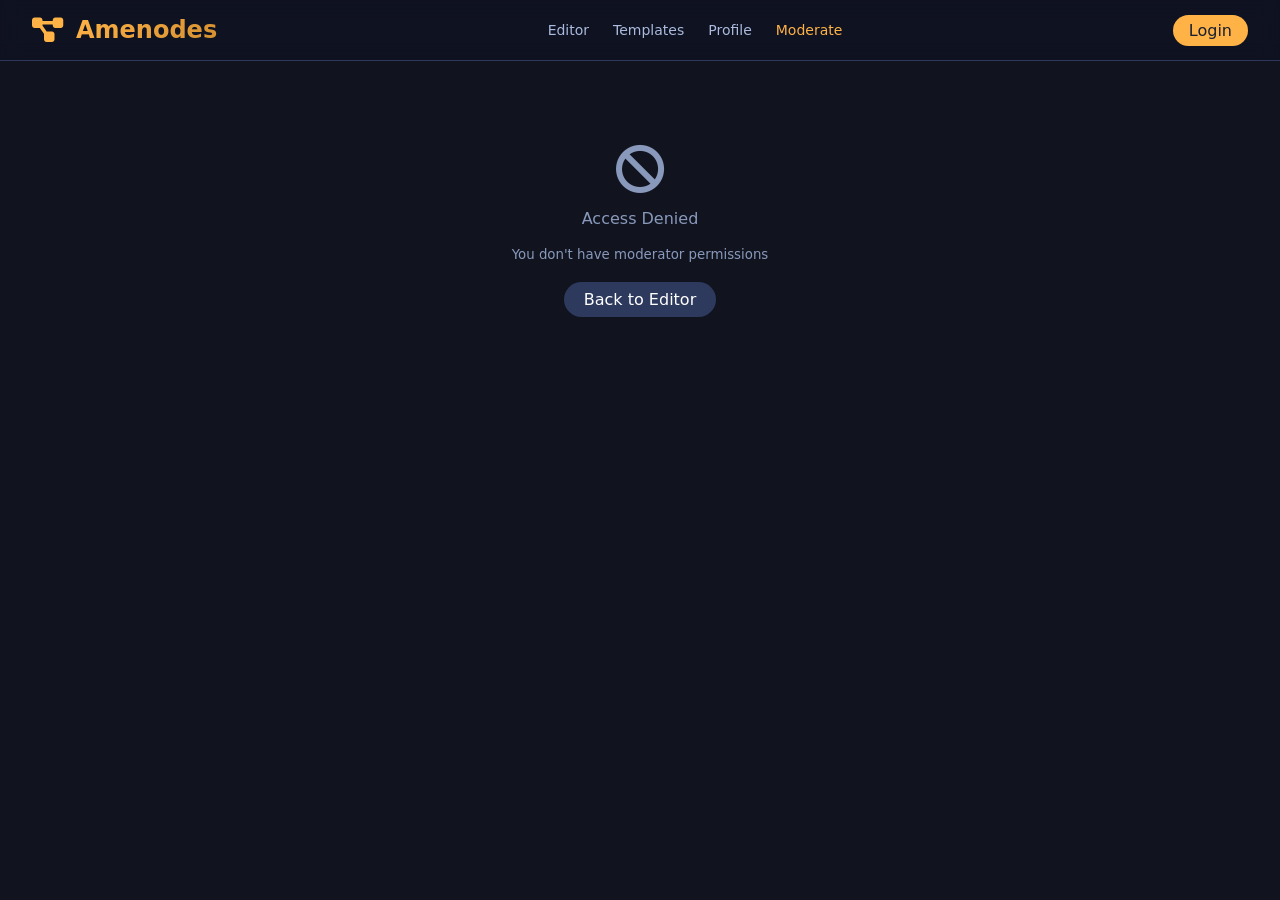
<file: moderate.html>
<!DOCTYPE html>
<html lang="en">
<head>
    <meta charset="UTF-8">
<meta http-equiv="Cache-Control" content="no-cache, no-store, must-revalidate">
<meta http-equiv="Pragma" content="no-cache">
<meta http-equiv="Expires" content="0">
    <meta name="viewport" content="width=device-width, initial-scale=1.0, user-scalable=no">
    <title data-i18n="moderate.title">Moderation Panel</title>
    <link rel="icon" type="image/svg+xml" href="data:image/svg+xml,%3Csvg xmlns='http://www.w3.org/2000/svg' viewBox='0 0 100 100'%3E%3Ccircle cx='50' cy='50' r='45' fill='%231a2742'/%3E%3Cpath d='M50 25 Q40 20 35 30 Q30 40 40 45 Q35 55 45 60 Q55 65 60 50 Q65 35 55 30 Q50 25 50 25Z' fill='%233a5ba0'/%3E%3Cpath d='M50 35 Q45 32 42 40 Q39 48 48 50 Q52 52 55 45 Q58 38 52 35 Q50 35 50 35Z' fill='%236d8ae0'/%3E%3C/svg%3E">
    <link rel="stylesheet" href="https://cdnjs.cloudflare.com/ajax/libs/font-awesome/6.0.0-beta3/css/all.min.css">
    <link rel="stylesheet" href="styles/main.css?v=1781977953">
    <link rel="stylesheet" href="styles/mobile.css?v=1781977953">
</head>
<body>
<script>
// Blocking: restore premium theme before paint
(function(){
if(localStorage.getItem('premium_purple_accent')==='true'){
document.body.classList.add('premium-purple');document.body.classList.add('premium-hover');document.body.classList.add('premium-hover');
var s=document.createElement('style');
s.textContent='body.premium-purple{--accent:#a78bfa;--accent-dark:#6d28d9;--accent-rgb:167,139,250;--accent-gradient:linear-gradient(135deg,#a78bfa,#7c3aed)}';
document.head.appendChild(s);
}
})();

window.__premiumAccent = window.__premiumAccent || function() {
    return localStorage.getItem('premium_purple_accent') === 'true' ? '#a78bfa' : '#ffb347';
};
</script>

<div class="header">
    <div class="logo">
        <i class="fas fa-project-diagram"></i>
        <span>Amenodes</span>
    </div>
    <div class="nav-links">
        <a href="amenodes.html" data-i18n="moderate.editorLink">Editor</a>
        <a href="templates.html" data-i18n="moderate.templatesLink">Templates</a>
        <a href="profile.html" data-i18n="moderate.profileLink">Profile</a>
        <a href="moderate.html" class="active" data-i18n="moderate.moderateLink">Moderate</a>
    </div>
    <div id="authSection"></div>
</div>

<div class="mod-container" id="container">
    <div class="loading"><i class="fas fa-spinner"></i> <span data-i18n="moderate.loading">Loading moderation panel...</span></div>
</div>

<script type="module">
    import { i18n, t } from './src/i18n/LanguageManager.js';
    
    function updateAllTexts() {
        document.querySelectorAll('[data-i18n]').forEach(el => {
            const key = el.getAttribute('data-i18n');
            if (key) el.textContent = t(key);
        });
        document.title = t('moderate.title');
    }
    
    i18n.subscribe(() => updateAllTexts());
    updateAllTexts();
    
    const API_BASE = 'https://amenoke.ru/amenodes/api';
    let currentUser = null;
    
    function savePremiumStatus() {
        var premium = currentUser && (currentUser.is_premium || currentUser.premium);
        if (premium) {
            localStorage.setItem('amenodes_premium', 'true');
            if (localStorage.getItem('premium_purple_accent') === null) {
                localStorage.setItem('premium_purple_accent', 'true');
            }
        } else {
            localStorage.removeItem('amenodes_premium');
            localStorage.removeItem('premium_purple_accent');
        }
    }
    
    // Apply purple theme on load
    if (localStorage.getItem('premium_purple_accent') === 'true') {
        document.body.classList.add('premium-purple');document.body.classList.add('premium-hover');document.body.classList.add('premium-hover');
    }
    
    function getToken() { return localStorage.getItem('auth_token'); }
    
    async function apiRequest(endpoint, options = {}) {
        const headers = { 'Content-Type': 'application/json' };
        const token = getToken();
        if (token) headers['Authorization'] = `Bearer ${token}`;
        const response = await fetch(`${API_BASE}${endpoint}`, { ...options, headers });
        const data = await response.json();
        if (!response.ok) throw new Error(data.error || 'Request failed');
        return data;
    }
    
    async function getCurrentUser() {
        const token = getToken();
        if (!token) return null;
        try { return await apiRequest('/me.php'); }
        catch { return null; }
    }
    
    async function getPendingTemplates() {
        return apiRequest('/search_templates.php?filter=all&limit=100');
    }
    
    async function moderateTemplate(id, action, level) {
        return apiRequest('/moderate_template.php', {
            method: 'POST',
            body: JSON.stringify({ template_id: id, action, level: level || 'regular' })
        });
    }
    
    async function getTemplate(id) {
        return apiRequest(`/get_template.php?id=${id}`);
    }
    
    function showToast(message, type = 'info') {
        const toast = document.createElement('div');
        toast.className = `toast toast-${type}`;
        toast.textContent = message;
        document.body.appendChild(toast);
        setTimeout(() => toast.remove(), 3000);
    }
    
    function escapeHtml(str) {
        if (!str) return '';
        return str.replace(/[&<>]/g, m => m === '&' ? '&amp;' : m === '<' ? '&lt;' : '&gt;');
    }
    
    function getLevelName(level) {
        return t(`moderate.${level}CP`);
    }
    
    window.showPreview = async (id) => {
        try {
            const data = await getTemplate(id);
            if (!data.success) { showToast(t('common.error'), 'error'); return; }
            const modal = document.createElement('div');
            modal.className = 'mod-preview-modal';
            modal.innerHTML = `<div class="mod-preview-content"><span class="mod-preview-close">&times;</span><h3>${escapeHtml(data.template.title)}</h3><p><strong>${t('moderate.author')}:</strong> ${escapeHtml(data.template.username)}</p><p><strong>${t('moderate.created')}:</strong> ${new Date(data.template.created_at).toLocaleString()}</p><p><strong>${t('common.description')}:</strong><br>${escapeHtml(data.template.description || t('common.noDescription'))}</p><hr><button class="mod-view" onclick="window.open('amenodes.html?template=${id}','_blank')" style="width:100%;padding:8px;border-radius:8px;background:#2d3a5e;color:#fff;border:none;cursor:pointer;">${t('moderate.openInEditor')}</button></div>`;
            document.body.appendChild(modal);
            modal.querySelector('.mod-preview-close').onclick = () => modal.remove();
            modal.onclick = (e) => { if (e.target === modal) modal.remove(); };
        } catch (err) { showToast(err.message, 'error'); }
    };
    
    window.approveTemplate = async (id) => {
        const level = document.getElementById(`level-${id}`).value;
        if (confirm(t('moderate.approveConfirm').replace('{level}', getLevelName(level)))) {
            try { await moderateTemplate(id, 'approve', level); showToast(t('moderate.templateApproved'), 'success'); loadPendingTemplates(); } 
            catch (err) { showToast(err.message, 'error'); }
        }
    };
    
    window.rejectTemplate = async (id) => {
        if (confirm(t('moderate.rejectConfirm'))) {
            try { await moderateTemplate(id, 'reject'); showToast(t('moderate.templateRejected'), 'success'); loadPendingTemplates(); } 
            catch (err) { showToast(err.message, 'error'); }
        }
    };
    
    async function loadPendingTemplates() {
        const container = document.getElementById('templatesContainer');
        if (!container) return;
        container.innerHTML = `<div class="loading"><i class="fas fa-spinner"></i> ${t('common.loading')}</div>`;
        try {
            const data = await getPendingTemplates();
            const pendingOnly = (data.templates || []).filter(t => t.status === 'pending');
            const statsHtml = `<div class="stats-bar"><div class="stat-card"><div class="stat-value">${pendingOnly.length}</div><div class="stat-label">${t('moderate.pendingReview')}</div></div><div class="stat-card"><div class="stat-value">${data.templates?.length || 0}</div><div class="stat-label">${t('moderate.totalTemplates')}</div></div></div>`;
            if (pendingOnly.length === 0) { container.innerHTML = statsHtml + `<div class="empty-state"><i class="fas fa-check-circle"></i><p>${t('moderate.noPending')}</p><small>${t('moderate.allReviewed')}</small></div>`; return; }
            container.innerHTML = statsHtml + `<div class="mod-table-container"><table class="mod-table"><thead><tr><th>${t('moderate.id')}</th><th>${t('moderate.title')}</th><th>${t('moderate.author')}</th><th>${t('moderate.created')}</th><th>${t('moderate.level')}</th><th>${t('moderate.actions')}</th></thead><tbody>${pendingOnly.map(tpl => `<tr><td>${tpl.id}</td><td><strong>${escapeHtml(tpl.title)}</strong><br><small>${escapeHtml((tpl.description || '').substring(0, 50))}${tpl.description?.length > 50 ? '...' : ''}</small></td><td>${escapeHtml(tpl.username)}</td><td>${new Date(tpl.created_at).toLocaleDateString()}</td><td><select id="level-${tpl.id}" class="mod-select"><option value="regular">${t('moderate.regularCP')}</option><option value="featured">${t('moderate.featuredCP')}</option><option value="epic">${t('moderate.epicCP')}</option><option value="legendary">${t('moderate.legendaryCP')}</option><option value="godlike">${t('moderate.godlikeCP')}</option></select></td><td><button class="mod-view" onclick="window.showPreview(${tpl.id})">${t('moderate.preview')}</button> <button class="mod-approve" onclick="window.approveTemplate(${tpl.id})">${t('moderate.approve')}</button> <button class="mod-reject" onclick="window.rejectTemplate(${tpl.id})">${t('moderate.reject')}</button></td></tr>`).join('')}</tbody></table></div>`;
        } catch (err) { container.innerHTML = `<div class="empty-state"><i class="fas fa-exclamation-triangle"></i><p>${t('common.error')}</p><small>${err.message}</small></div>`; }
    }
    
    function updateAuthUI() {
        const authSection = document.getElementById('authSection');
        if (currentUser) {
            const isPremium = localStorage.getItem('amenodes_premium') === 'true' || localStorage.getItem('amenodes_premium_override') === 'true';
            const premiumBadge = isPremium
                ? '<span class="premium-badge"><i class="fas fa-crown"></i> PREMIUM</span>'
                : '';
            authSection.innerHTML = `<div class="user-panel">${premiumBadge}<span class="user-name">${escapeHtml(currentUser.username)}</span><span class="mod-badge">${currentUser.role === 'admin' ? t('moderate.adminBadge') : t('moderate.modBadge')}</span><span class="user-points">${currentUser.creator_points} CP</span><button id="logoutBtn" style="background:none;border:none;color:${window.__premiumAccent ? window.__premiumAccent() : "#ffb347"};cursor:pointer;">${t('moderate.logout')}</button></div>`;
            document.getElementById('logoutBtn').onclick = () => { localStorage.removeItem('auth_token'); localStorage.removeItem('amenodes_premium'); window.location.reload(); };
        } else {
            authSection.innerHTML = `<a href="amenodes.html" style="background:${window.__premiumAccent ? window.__premiumAccent() : "#ffb347"};color:#1a1f30;padding:6px 16px;border-radius:30px;text-decoration:none;">${t('moderate.login')}</a>`;
        }
    }
    
    (async () => {
        const container = document.getElementById('container');
        try {
            const data = await getCurrentUser();
            if (data?.success && (data.user.role === 'moderator' || data.user.role === 'admin')) {
                currentUser = data.user;
                savePremiumStatus();
            // Sync purple theme
            if (localStorage.getItem('premium_purple_accent') === 'true') {
                document.body.classList.add('premium-purple');document.body.classList.add('premium-hover');document.body.classList.add('premium-hover');
            } else {
                document.body.classList.remove('premium-purple');document.body.classList.remove('premium-hover');
            }
                updateAuthUI();
                container.innerHTML = `<div id="templatesContainer" class="templates-list"><div class="loading"><i class="fas fa-spinner"></i> ${t('common.loading')}</div></div>`;
                await loadPendingTemplates();
            } else {
                container.innerHTML = `<div class="empty-state"><i class="fas fa-ban"></i><p>${t('moderate.accessDenied')}</p><small>${t('moderate.noPermissions')}</small><br><br><a href="amenodes.html" class="mod-view" style="display:inline-block;padding:8px 20px;border-radius:30px;text-decoration:none;">${t('moderate.backToEditor')}</a></div>`;
                updateAuthUI();
            }
        } catch (err) {
            container.innerHTML = `<div class="empty-state"><i class="fas fa-exclamation-triangle"></i><p>${t('common.error')}</p><small>${err.message}</small><br><br><a href="amenodes.html" class="mod-view" style="display:inline-block;padding:8px 20px;border-radius:30px;text-decoration:none;">${t('moderate.backToEditor')}</a></div>`;
            updateAuthUI();
        }
    })();
</script>
<script>
// Mobile moderate: review cards stepper
(function() {
  'use strict';
  function isMobile() { return window.innerWidth <= 768; }
  
  function buildReviewCards() {
    if (!isMobile()) return;
    var container = document.getElementById('templatesContainer');
    if (!container) return;
    var table = container.querySelector('.mod-table');
    if (!table || container.querySelector('.moderate-review-card')) return;
    
    var rows = table.querySelectorAll('tbody tr');
    if (rows.length === 0) return;
    
    var tableContainer = container.querySelector('.mod-table-container');
    if (tableContainer) tableContainer.style.display = 'none';
    
    var cardsContainer = document.createElement('div');
    cardsContainer.className = 'moderate-review-cards';
    
    var total = rows.length;
    rows.forEach(function(row, index) {
      var cells = row.querySelectorAll('td');
      var id = cells[0].textContent.trim();
      var title = cells[1].querySelector('strong') ? cells[1].querySelector('strong').textContent.trim() : '';
      var descEl = cells[1].querySelector('small');
      var desc = descEl ? descEl.textContent.trim() : '';
      var author = cells[2].textContent.trim();
      var created = cells[3].textContent.trim();
      var selectHTML = cells[4].innerHTML;
      
      var card = document.createElement('div');
      card.className = 'moderate-review-card';
      card.dataset.id = id;
      
      var progressPct = Math.round(((index + 1) / total) * 100);
      
      card.innerHTML = [
        '<div class="review-progress">',
          '<div class="progress-bar"><div class="progress-fill" style="width:' + progressPct + '%"></div></div>',
          '<div class="progress-label">' + (index + 1) + ' / ' + total + '</div>',
        '</div>',
        '<div class="review-header">',
          '<h3>' + escapeHtml(title) + '</h3>',
          '<span class="review-id">#' + id + '</span>',
        '</div>',
        '<div class="review-meta">',
          '<span><i class="fas fa-user"></i> ' + escapeHtml(author) + '</span>',
          '<span><i class="fas fa-calendar"></i> ' + escapeHtml(created) + '</span>',
        '</div>',
        (desc ? '<div class="review-desc">' + escapeHtml(desc) + '</div>' : ''),
        '<div class="review-level-select"><label>Level</label>' + selectHTML + '</div>',
        '<div class="review-actions">',
          '<button class="review-preview" onclick="window.showPreview(' + id + ')"><i class="fas fa-eye"></i></button>',
          '<button class="review-reject" onclick="window.rejectTemplate(' + id + ')"><i class="fas fa-times"></i> Reject</button>',
          '<button class="review-approve" onclick="window.approveTemplate(' + id + ')"><i class="fas fa-check"></i> Approve</button>',
        '</div>',
        '<div class="review-swipe-hint"><i class="fas fa-arrow-left"></i> Swipe for more <i class="fas fa-arrow-right"></i></div>',
      ].join('');
      
      cardsContainer.appendChild(card);
    });
    
    container.appendChild(cardsContainer);
  }
  
  function escapeHtml(str) {
    if (!str) return '';
    return String(str).replace(/[&<>]/g, function(m) {
      return m === '&' ? '&amp;' : m === '<' ? '&lt;' : '&gt;';
    });
  }
  
  var container = document.getElementById('templatesContainer');
  if (container) {
    var observer = new MutationObserver(function() {
      if (isMobile()) buildReviewCards();
    });
    observer.observe(container, { childList: true, subtree: true });
  }
  
  setTimeout(function() { if (isMobile()) buildReviewCards(); }, 300);
  window.addEventListener('resize', function() { if (isMobile()) buildReviewCards(); });
  window.addEventListener('load', function() { setTimeout(function() { if (isMobile()) buildReviewCards(); }, 500); });
})();
</script>
<!-- Bottom Navigation (mobile) -->
<nav class="mobile-bottom-nav">
  <a href="amenodes.html"><i class="fas fa-project-diagram"></i><span data-i18n="moderate.editorLink">Editor</span></a>
  <a href="templates.html"><i class="fas fa-cube"></i><span data-i18n="moderate.templatesLink">Templates</span></a>
  <a href="profile.html"><i class="fas fa-user"></i><span data-i18n="moderate.profileLink">Profile</span></a>
  <a href="moderate.html" class="active"><i class="fas fa-shield-alt"></i><span data-i18n="moderate.moderateLink">Moderate</span></a>
</nav>
</body>
</html>
</file>
<file: styles/main.css>
/* RESET & BASE STYLES */

* {
  user-select: none;
  box-sizing: border-box;
}

body {
  margin: 0;
  overflow: hidden;
  font-family: 'Segoe UI', 'Inter', system-ui, sans-serif;
  background: #11141f;
  color: #eef2ff;
}

:root {
  --node-bg: #232a3f;
  --node-border-radius: 16px;
  --node-shadow: 0 8px 20px rgba(0,0,0,.4), 0 0 0 1px rgba(255,255,255,.08);
  --node-hover-shadow: 0 12px 28px rgba(0,0,0,.5), 0 0 0 1px #6d8ae0;
  --header-bg-start: #1b2137;
  --backdrop-blur: blur(2px);
  --transition: all 0.3s ease;
  --accent: #ffb347;
  --accent-dark: #d48f30;
  --accent-rgb: 255, 179, 71;
  --accent-dim: rgba(var(--accent-rgb), 0.15);
  --accent-gradient: linear-gradient(135deg, #ffb347, #ff8c00);
  --toolbar-bg: rgba(30,35,48,.9);
  --opt-panel-bg: rgba(20,24,36,0.98);
  --border-light: 1px solid rgba(255,255,255,.15);
  --handle-shadow: 0 0 0 1px #0006;
}

/* DESIGN QUALITY MODES */

.design-quality-1 {
  --node-bg: #1e243b;
  --node-border-radius: 4px;
  --node-shadow: none;
  --node-hover-shadow: 0 0 0 1px #6d8ae0;
  --header-bg-start: #151a2c;
  --backdrop-blur: none;
  --transition: none;
  --toolbar-bg: #1e243b;
  --opt-panel-bg: #1a1f30;
  --border-light: 1px solid #2e385c;
  --handle-shadow: none;
}

.design-quality-2 {
  --node-border-radius: 8px;
  --node-shadow: 0 2px 6px rgba(0,0,0,.3), 0 0 0 1px rgba(255,255,255,.05);
  --node-hover-shadow: 0 4px 10px rgba(0,0,0,.4), 0 0 0 1px #6d8ae0;
  --backdrop-blur: none;
  --transition: all 0.05s;
}

.design-quality-extreme {
  --node-bg: #1a1e2c;
  --node-border-radius: 0px;
  --node-shadow: none;
  --node-hover-shadow: none;
  --header-bg-start: #11151f;
  --backdrop-blur: none;
  --transition: none;
  --toolbar-bg: #11151f;
  --opt-panel-bg: #0c0f18;
  --border-light: none;
  --handle-shadow: none;
}

.design-quality-extreme .node,
.design-quality-extreme .node-header,
.design-quality-extreme .output-header,
.design-quality-extreme .calc-header,
.design-quality-extreme .map-header,
.design-quality-extreme .group-header,
.design-quality-extreme .toolbar,
.design-quality-extreme .opt-panel,
.design-quality-extreme .node-menu,
.design-quality-extreme .data-table table,
.design-quality-extreme .group-row,
.design-quality-extreme .calc-result,
.design-quality-extreme .empty-node-content input,
.design-quality-extreme .group-row-value,
.design-quality-extreme .title-editable,
.design-quality-extreme .node-actions button,
.design-quality-extreme .node-handle,
.design-quality-extreme .add-value-btn,
.design-quality-extreme .apply-btn,
.design-quality-extreme .rebench-btn,
.design-quality-extreme .opt-toggle-btn {
  background: #11151f !important;
  backdrop-filter: none !important;
  box-shadow: none !important;
  border-radius: 0px !important;
  border: none !important;
  transition: none !important;
}

.design-quality-extreme .node-handle {
  background: var(--accent) !important;
  width: 8px !important;
  height: 8px !important;
  box-shadow: none !important;
}

.design-quality-extreme .edge-line {
  stroke: var(--accent) !important;
  stroke-width: 2px !important;
}

.design-quality-extreme .calc-result {
  border-left: 2px solid var(--accent) !important;
}

.design-quality-extreme .viewport {
  background: #0a0c14 !important;
}

.design-quality-extreme .fps-meter,
.design-quality-extreme .autosave-status {
  background: #000000 !important;
  backdrop-filter: none !important;
  border-radius: 0px !important;
}

/* DIRTY_STATUS */

.dirty-indicator {
  animation: dirtyPulse 1.5s ease-in-out infinite;
}

@keyframes dirtyPulse {
  0%, 100% { opacity: 1; }
  50% { opacity: 0.4; }
}

.design-quality-extreme .dirty-indicator {
  animation: none;
}

/* NODE SELECTION & MARK */

.node-temp-selected {
  box-shadow: 0 0 0 3px var(--accent), var(--node-shadow) !important;
  z-index: 20 !important;
}

.node-important {
  box-shadow: 0 0 0 3px #00aaff, 0 0 12px 2px #00aaff88, var(--node-shadow) !important;
  z-index: 21 !important;
}

.design-quality-extreme .node-temp-selected {
  box-shadow: 0 0 0 2px var(--accent) !important;
}

.design-quality-extreme .node-important {
  box-shadow: 0 0 0 2px #00aaff, 0 0 8px 1px #00aaff !important;
}

/* SPLASH SCREEN */

.app-container {
  display: flex;
  flex-direction: column;
  height: 100vh;
  width: 100vw;
  overflow: hidden;
}

.app-container.hidden {
  display: none;
}

.top-bar {
  position: fixed;
  top: 16px;
  left: 16px;
  right: 16px;
  z-index: 200;
  display: flex;
  justify-content: space-between;
  align-items: center;
  background: var(--toolbar-bg);
  backdrop-filter: var(--backdrop-blur);
  border-radius: 32px;
  padding: 8px 20px;
  box-shadow: 0 8px 20px rgba(0,0,0,.3);
  border: var(--border-light);
  flex-wrap: wrap;
  gap: 8px;
}

.logo-area {
  display: flex;
  align-items: center;
  gap: 10px;
  font-weight: 700;
  font-size: 16px;
}

.logo-area i {
  color: var(--accent);
  font-size: 20px;
}

.canvas-controls, .right-controls {
  display: flex;
  align-items: center;
  gap: 6px;
}

.divider {
  width: 1px;
  height: 24px;
  background: rgba(255, 255, 255, 0.15);
  margin: 0 8px;
}

.top-btn {
  background: #2d3a5e;
  border: none;
  color: #fff;
  font-weight: 600;
  font-size: 14px;
  padding: 6px 16px;
  border-radius: 40px;
  cursor: pointer;
  transition: var(--transition);
  display: inline-flex;
  align-items: center;
  gap: 8px;
}

.top-btn:hover {
  background: #3f4e7a;
}

.top-btn.primary {
  background: linear-gradient(135deg, var(--accent), var(--accent-dark));
  color: #1a1f30;
}

.top-btn.danger:hover {
  background: #8b3a3a;
}

.zoom-indicator {
  font-family: monospace;
  font-size: 13px;
  background: #0f1222;
  padding: 4px 12px;
  border-radius: 20px;
  margin: 0 8px;
  color: #ffefcf;
}

/* WORKSPACE SIDEBARS */

.workspace {
  display: flex;
  flex: 1;
  overflow: hidden;
  position: relative;
  margin-top: 80px;
  margin-bottom: 40px;
}

.sidebar {
  width: 280px;
  background: rgba(18, 22, 36, 0.95);
  backdrop-filter: blur(12px);
  border-right: 1px solid rgba(var(--accent-rgb), 0.15);
  display: flex;
  flex-direction: column;
  transition: width 0.2s ease;
  z-index: 150;
}

.right-sidebar {
  border-right: none;
  border-left: 1px solid rgba(var(--accent-rgb), 0.15);
}

.sidebar.collapsed {
  width: 40px;
}

.sidebar-header {
  display: flex;
  align-items: center;
  gap: 10px;
  padding: 14px 16px;
  border-bottom: var(--border-light);
  font-weight: 600;
  font-size: 13px;
}

.sidebar-header i:first-of-type {
  color: var(--accent);
}

.sidebar-header span {
  flex: 1;
}

.collapse-btn {
  background: #2d3a5e;
  border: none;
  color: #ffefcf;
  width: 28px;
  height: 28px;
  border-radius: 8px;
  cursor: pointer;
  display: flex;
  align-items: center;
  justify-content: center;
  transition: all 0.15s;
}

.collapse-btn:hover {
  background: var(--accent);
  color: #1a1f30;
}

.sidebar.collapsed .collapse-btn i {
  transform: rotate(180deg);
}

.left-sidebar .sidebar-header .collapse-btn {
  order: 0;
}

.left-sidebar .sidebar-header i.fa-cubes {
  order: 1;
}

.left-sidebar .sidebar-header span {
  order: 2;
}

.right-sidebar .sidebar-header .collapse-btn {
  order: 0;
}

.right-sidebar .sidebar-header i.fa-info-circle {
  order: 1;
}

.right-sidebar .sidebar-header span {
  order: 2;
}

.sidebar.collapsed .sidebar-header span,
.sidebar.collapsed .sidebar-content {
  display: none;
}

.sidebar-content {
  flex: 1;
  overflow-y: auto;
  padding: 12px;
}

/* NODES LIBRARY */

.node-category {
  margin-bottom: 20px;
}

.category-header {
  display: flex;
  align-items: center;
  gap: 10px;
  padding: 10px 12px;
  background: rgba(45, 58, 94, 0.4);
  border-radius: 10px;
  cursor: pointer;
  font-size: 13px;
  font-weight: 600;
  transition: all 0.1s;
}

.category-header:hover {
  background: rgba(var(--accent-rgb), 0.2);
}

.category-header i:first-child {
  color: var(--accent);
}

.category-header .chevron {
  margin-left: auto;
  transition: transform 0.2s;
}

.category-header.collapsed .chevron {
  transform: rotate(-90deg);
}

.category-nodes {
  padding-left: 20px;
  margin-top: 8px;
  display: flex;
  flex-direction: column;
  gap: 6px;
}

.category-nodes.hidden {
  display: none;
}

.node-list-item {
  display: flex;
  align-items: center;
  gap: 12px;
  padding: 10px 12px;
  background: rgba(15, 18, 34, 0.6);
  border-radius: 8px;
  cursor: pointer;
  transition: all 0.1s;
  font-size: 12px;
}

.node-list-item:hover {
  background: rgba(var(--accent-rgb), 0.2);
  transform: translateX(4px);
}

.node-list-item i {
  width: 24px;
  color: var(--accent);
}

/* PROPERTIES PANEL */

.empty-property {
  text-align: center;
  padding: 40px 20px;
  color: #6d8ae0;
}

.empty-property i {
  font-size: 48px;
  margin-bottom: 16px;
  opacity: 0.5;
}

.property-group {
  margin-bottom: 20px;
}

.property-label {
  font-size: 11px;
  text-transform: uppercase;
  letter-spacing: 1px;
  color: #6d8ae0;
  margin-bottom: 8px;
}

.property-value {
  font-family: monospace;
  font-size: 13px;
  background: #0f1222;
  padding: 8px 12px;
  border-radius: 8px;
  word-break: break-word;
}

/* VIEWPORT & CANVAS */

.viewport-container {
  flex: 1;
  position: relative;
  overflow: hidden;
}

.viewport {
  position: absolute;
  top: 0;
  left: 0;
  width: 100%;
  height: 100%;
  overflow: hidden;
  cursor: grab;
  background: radial-gradient(circle at 20% 30%, #1a1e2c, #0a0c14);
}

.viewport:active {
  cursor: grabbing;
}

.canvas-container {
  position: absolute;
  width: 10000px;
  height: 10000px;
  transform-origin: 0 0;
  overflow: visible;
}

.nodes-layer {
  position: absolute;
  width: 100%;
  height: 100%;
  overflow: visible;
}

/* STATUS BAR */

.status-bar {
  position: fixed;
  bottom: 0;
  left: 0;
  right: 0;
  background: rgba(10, 12, 20, 0.9);
  backdrop-filter: blur(8px);
  border-top: 1px solid rgba(var(--accent-rgb), 0.15);
  padding: 6px 20px;
  display: flex;
  align-items: center;
  justify-content: space-between;
  font-size: 11px;
  font-family: monospace;
  z-index: 200;
}

.status-left, .status-right {
  display: flex;
  gap: 20px;
}

.status-left span {
  display: flex;
  align-items: center;
  gap: 6px;
}

.coord-indicator {
  color: var(--accent);
}

.fps-meter, .autosave-status {
  display: flex;
  align-items: center;
  gap: 6px;
  background: #000000cc;
  backdrop-filter: blur(4px);
  padding: 4px 12px;
  border-radius: 20px;
}

.autosave-status {
  opacity: 0;
  transition: opacity 0.3s;
}

/* NODE STYLES */

.node {
  position: absolute;
  background: var(--node-bg);
  backdrop-filter: var(--backdrop-blur);
  border-radius: var(--node-border-radius);
  box-shadow: var(--node-shadow);
  min-width: 280px;
  cursor: move;
  z-index: 10;
  transition: var(--transition);
}

@media (hover: hover) {
  .node:hover {
    transform: scale(1.02);
    box-shadow: 0 0 0 1px var(--accent);
  }
}

/* Premium: enhanced node hover — scale 1.05 + contour glow + shadow on neighbors */
.premium-hover .node:hover {
  transform: scale(1.05) !important;
  box-shadow: 
    0 0 0 2px var(--accent),
    0 0 20px rgba(var(--accent-rgb), 0.3),
    0 0 40px rgba(var(--accent-rgb), 0.15),
    0 20px 40px rgba(0,0,0,0.5) !important;
  z-index: 30 !important;
  transition: var(--transition, all 0.3s ease) !important;
}

/* Make neighboring nodes dim slightly when a node is hovered with premium */
.premium-hover .node:hover ~ .node:not(.edge-drawing) {
  opacity: 0.85;
}
/* Source node during edge drawing — never dim */
.edge-drawing {
  opacity: 1 !important;
}

.node-dragging {
  z-index: 1000 !important;
  transform: scale(1.03) !important;
  box-shadow: 
    0 0 0 2px var(--accent),
    0 0 20px rgba(var(--accent-rgb), 0.5),
    0 0 40px rgba(var(--accent-rgb), 0.3),
    0 0 80px rgba(var(--accent-rgb), 0.15),
    0 0 0 1px rgba(255,255,255,0.2) !important;
  transition: transform 0.15s ease, box-shadow 0.15s ease !important;
}


.node-inertia {
  z-index: 1000 !important;
}

body.inertia-active .node {
  pointer-events: none !important;
}




.node-touch-active {
  transform: scale(1.02);
  box-shadow: 0 0 0 1px var(--accent);
}

.node-header, .output-header, .calc-header, .map-header, .group-header {
  display: flex;
  justify-content: space-between;
  align-items: center;
  padding: 10px 16px;
  border-bottom: var(--border-light);
  font-weight: 600;
  background: var(--header-bg-start);
  border-radius: var(--node-border-radius) var(--node-border-radius) 0 0;
  cursor: grab;
}

.node-header:active {
  cursor: grabbing;
}

.title-editable {
  font-size: 14px;
  background: 0 0;
  border: none;
  color: #dcf0ff;
  font-weight: 700;
  padding: 4px 8px;
  border-radius: 8px;
  outline: 0;
  cursor: text;
  width: 200px;
  font-family: monospace;
}

.title-editable:hover {
  background: #2f3a66;
}

.title-display {
  font-size: 14px;
  font-weight: 700;
  color: #dcf0ff;
  padding: 4px 8px;
  cursor: pointer;
}

.node-actions button {
  background: 0 0;
  border: none;
  color: #b9c8ff;
  font-size: 16px;
  cursor: pointer;
  margin-left: 8px;
  border-radius: 20px;
  width: 26px;
  height: 26px;
}

.node-actions button:hover {
  background: #2f3a60;
  color: #fff;
}

.empty-node-content {
  padding: 20px;
  text-align: center;
}

.empty-node-content input {
  text-align: center;
  font-size: 14px;
  font-family: monospace;
  width: 100%;
  background: #0f1222;
  border: 1px solid #2e385c;
  border-radius: 8px;
  padding: 8px;
  color: #fff;
}

.calc-result {
  background: #0f1222;
  margin: 12px;
  padding: 8px 12px;
  border-radius: 12px;
  font-family: monospace;
  font-size: 13px;
  border-left: 3px solid var(--accent);
  max-height: 150px;
  overflow-y: auto;
}

/* DATA TABLE */

.data-table {
  padding: 12px;
}

.data-table table {
  width: 100%;
  border-collapse: collapse;
  font-size: 12px;
  background: #171c30;
  border-radius: 12px;
}

.data-table th, .data-table td {
  padding: 6px 8px;
  border-bottom: 1px solid #2c314a;
  text-align: left;
}

.data-table input {
  width: 100%;
  background: #0f1222;
  border: 1px solid #2e385c;
  border-radius: 6px;
  padding: 5px;
  color: #fff;
}

.data-table input:disabled {
  background: #1a1f30;
  color: #8a9bc5;
}

.data-table input.param-input {
  background: #1e243b;
  border-color: #5a6e9e;
  color: #ffefcf;
  font-weight: 500;
  cursor: text;
}

.param-display {
  font-size: 12px;
  color: #ffefcf;
  padding: 5px;
  min-height: 28px;
}

/* SPECIFIC ITEMS */

.group-items {
  padding: 8px 12px;
  display: flex;
  flex-direction: column;
  gap: 8px;
}

.group-row {
  display: flex;
  align-items: center;
  gap: 8px;
  background: #0f1222;
  padding: 6px 10px;
  border-radius: 12px;
}

.group-row-value {
  flex: 1;
  background: #191e32;
  border: 1px solid #2e3a5e;
  border-radius: 8px;
  padding: 5px 8px;
  color: #fff;
  font-family: monospace;
}

.add-value-btn {
  background: #2a3a5e;
  border: none;
  border-radius: 20px;
  padding: 4px 12px;
  color: #fff;
  font-size: 11px;
  cursor: pointer;
  margin-top: 4px;
  width: fit-content;
}

/* HANDLES */

.node-handle {
  --handle-color: var(--accent, #ffbb77);
  --handle-glow: rgba(var(--accent-rgb), 0.6);
  position: absolute;
  width: 14px;
  height: 14px;
  background: var(--accent, #ffbb77);
  border: 2px solid #1e1f2c;
  border-radius: 50%;
  cursor: crosshair;
  z-index: 25;
  box-shadow: var(--handle-shadow);
  transition: transform 0.3s ease, filter 0.3s ease;
}

.node-handle:hover {
  transform: scale(1.5);
  background: var(--handle-color);
  box-shadow: var(--handle-shadow);
  filter: brightness(1.5) drop-shadow(0 0 6px var(--handle-color));
  animation: handle-flash 0.6s ease-out;
}

.handle-top {
  top: -7px;
  left: 50%;
  transform: translateX(-50%);
}

.handle-bottom {
  bottom: -7px;
  left: 50%;
  transform: translateX(-50%);
}

.handle-left {
  left: -7px;
  top: 50%;
  transform: translateY(-50%);
}

.handle-right {
  right: -7px;
  top: 50%;
  transform: translateY(-50%);
}

.node-handle-blue {
  --handle-color: #2288ff;
  --handle-glow: rgba(34, 136, 255, 0.6);
  background: #2288ff;
  border-color: #ffffff;
  box-shadow: 0 0 0 1px #2288ff;
}
@keyframes handle-flash {
  0% {
    box-shadow: 0 0 20px #fff, 0 0 40px var(--handle-color);
  }
  100% {
    box-shadow: var(--handle-shadow);
  }
}

@keyframes handle-flash-premium {
  0% {
    box-shadow: 0 0 25px rgba(var(--accent-rgb), 0.8), 0 0 50px var(--handle-color);
  }
  100% {
    box-shadow: var(--handle-shadow);
  }
}

/* Magnetic node — incompatible glow */
.node-magnetic-glow {
  box-shadow: 0 0 0 2px rgba(255, 80, 80, 0.6), 0 0 20px rgba(255, 80, 80, 0.25) !important;
  transition: box-shadow 0.1s ease-out !important;
}
/* Magnetic node — compatible connection preview */
.node-magnetic-snap {
  box-shadow: 0 0 0 3px var(--accent), 0 0 30px rgba(var(--accent-rgb), 0.5), 0 0 80px rgba(var(--accent-rgb), 0.25) !important;
  transition: box-shadow 0.06s ease-out !important;
}
/* Temp edge arrow during connection preview */
.temp-edge-arrow {
  transition: all 0.05s ease;
}
/* CONTEXT MENU */

.node-menu {
  position: fixed;
  background: #232837f2;
  backdrop-filter: blur(12px);
  border-radius: 16px;
  padding: 6px 0;
  min-width: 320px;
  box-shadow: 0 10px 25px #000;
  border: 1px solid var(--accent);
  z-index: 1000;
}

.node-menu-item {
  padding: 8px 18px;
  font-size: 13px;
  cursor: pointer;
  color: #ffefcf;
  transition: background 0.3s ease;
}

.node-menu-item:hover {
  background: #3e4b78;
  color: #fff;
}

.node-menu-sub {
  position: relative;
}

.node-menu-sub:hover .node-menu-submenu {
  display: block;
}

.node-menu-submenu {
  display: none;
  position: absolute;
  left: 100%;
  top: 0;
  background: #232837f2;
  backdrop-filter: blur(12px);
  border-radius: 16px;
  padding: 6px 0;
  min-width: 240px;
  border: 1px solid var(--accent);
  z-index: 1001;
}

.node-menu hr {
  margin: 8px 0;
  border-color: #2e3a5e;
}

/* EDGE LINES */

.edge-group {
  cursor: pointer;
}

.edge-hitbox {
  pointer-events: visibleStroke;
}

.edge-line {
  transition: stroke 0.3s ease, stroke-width 0.3s ease, filter 0.3s ease;
}

.edge-arrow {
  transition: fill 0.3s ease, filter 0.3s ease;
}


.temp-edge-line {
  stroke: var(--accent);
}

/* ── Premium edge wave animation ── */
@keyframes edge-wave {
  0% {
    stroke-dashoffset: 0;
  }
  100% {
    stroke-dashoffset: -40;
  }
}

.edge-group:hover .edge-line {
  stroke-width: 6;
  filter: brightness(1.5);
}

.edge-group:hover .edge-arrow {
  filter: brightness(1.5);
}

/* Premium: running wave on hover replaces default thickening */
.premium-edge-wave .edge-group:hover .edge-line {
  stroke-width: 5;
  stroke-dasharray: 10 8;
  animation: edge-wave 0.5s linear infinite;
  filter: brightness(1.8) drop-shadow(0 0 6px var(--accent));
}

.premium-edge-wave .edge-group:hover .edge-arrow {
  filter: brightness(1.8) drop-shadow(0 0 6px var(--accent));
}



/* ── Wave on tap (touch devices) ── */
.premium-edge-wave .edge-group.edge-wave .edge-line,
.premium-edge-wave .edge-group.edge-wave.edge-highlighted .edge-line {
  stroke-dasharray: 12 8 !important;
  animation: edge-wave 0.4s linear infinite !important;
  filter: brightness(1.8) drop-shadow(0 0 6px var(--accent)) !important;
}
.premium-edge-wave .edge-group.edge-wave .edge-arrow {
  filter: brightness(1.8) drop-shadow(0 0 6px var(--accent)) !important;
}

.edge-highlighted .edge-line {
  stroke-width: 6;
  filter: brightness(1.5);
}

.edge-highlighted .edge-arrow {
  filter: brightness(1.5);
}

/* ── Blue edges (Map node output): always blue regardless of theme ── */
.edge-blue .edge-line {
  stroke: #44aaff !important;
}
.edge-blue .edge-arrow {
  fill: #44aaff !important;
  stroke: #88ccff !important;
}
.edge-blue:hover .edge-line {
  filter: brightness(1.5) drop-shadow(0 0 6px #44aaff) !important;
}
.edge-blue:hover .edge-arrow {
  filter: brightness(1.5) drop-shadow(0 0 6px #44aaff) !important;
}
/* Override purple theme on blue edges */
.premium-purple .edge-blue .edge-line {
  stroke: #44aaff !important;
}
.premium-purple .edge-blue .edge-arrow {
  fill: #44aaff !important;
  stroke: #88ccff !important;
}
.premium-purple .edge-blue:hover .edge-line {
  filter: brightness(1.5) drop-shadow(0 0 6px #44aaff) !important;
}
.premium-purple .edge-blue:hover .edge-arrow {
  filter: brightness(1.5) drop-shadow(0 0 6px #44aaff) !important;
}
/* Override premium edge wave on blue edges */
.premium-edge-wave .edge-blue:hover .edge-line {
  filter: brightness(1.8) drop-shadow(0 0 6px #44aaff) !important;
}
.premium-edge-wave .edge-blue.edge-wave .edge-line,
.premium-edge-wave .edge-blue.edge-wave.edge-highlighted .edge-line {
  filter: brightness(1.8) drop-shadow(0 0 6px #44aaff) !important;
}

/* OPTIMIZATION PANEL */

.opt-panel {
  position: fixed;
  bottom: 100px;
  right: 24px;
  width: 440px;
  max-height: 85vh;
  background: #0f1222;
  backdrop-filter: blur(8px);
  border-radius: 20px;
  border: 1px solid #2e385c;
  box-shadow: 0 20px 35px rgba(0,0,0,0.5);
  z-index: 400;
  display: flex;
  flex-direction: column;
  overflow: hidden;
  font-size: 13px;
}

.opt-panel.hidden {
  display: none;
}

.opt-header {
  padding: 14px 18px;
  background: #1a1f30;
  font-weight: bold;
  font-size: 14px;
  border-bottom: 1px solid #2e385c;
  display: flex;
  justify-content: space-between;
  align-items: center;
  color: var(--accent);
}

.opt-header button {
  background: none;
  border: none;
  color: #8899bb;
  font-size: 20px;
  cursor: pointer;
  transition: color 0.2s;
}

.opt-header button:hover {
  color: var(--accent);
}

.opt-list {
  overflow-y: auto;
  padding: 16px;
  display: flex;
  flex-direction: column;
  gap: 12px;
}

.opt-item {
  display: flex;
  align-items: center;
  gap: 14px;
  background: #1a1f30;
  border-radius: 12px;
  padding: 12px 16px;
  transition: all 0.2s;
  border: 1px solid #2e385c;
}

.opt-item-disabled {
  opacity: 0.5;
  filter: grayscale(0.3);
}

.opt-item-disabled .opt-switch {
  cursor: not-allowed;
  opacity: 0.5;
}

.opt-info {
  flex: 1;
}

.opt-title {
  font-weight: 700;
  font-size: 13px;
  color: #eef2ff;
  margin-bottom: 4px;
}

.opt-desc {
  font-size: 11px;
  color: #8899bb;
  margin-bottom: 6px;
  line-height: 1.4;
}

.opt-pros {
  font-size: 10px;
  color: #88aacc;
  margin-top: 2px;
}

.opt-cons {
  font-size: 10px;
  color: #aa88cc;
  margin-top: 2px;
}

.opt-fps {
  font-size: 11px;
  color: var(--accent);
  font-family: monospace;
  margin-top: 6px;
  padding-top: 4px;
  border-top: 1px solid #2e385c;
}

.opt-switch {
  width: 44px;
  height: 24px;
  background: #2d3a5e;
  border-radius: 24px;
  position: relative;
  cursor: pointer;
  transition: background 0.2s;
  flex-shrink: 0;
}

.opt-switch.active {
  background: var(--accent);
}

.opt-switch-handle {
  position: absolute;
  width: 20px;
  height: 20px;
  background: #fff;
  border-radius: 50%;
  top: 2px;
  left: 2px;
  transition: transform 0.2s;
  box-shadow: 0 1px 3px rgba(0,0,0,0.3);
}

.opt-switch.active .opt-switch-handle {
  transform: translateX(20px);
}

.opt-slider-container {
  display: flex;
  align-items: center;
  gap: 12px;
  margin-top: 8px;
  padding-top: 4px;
  border-top: 1px solid #2e385c;
}

.opt-slider {
  flex: 1;
  height: 4px;
  -webkit-appearance: none;
  background: #2d3a5e;
  border-radius: 2px;
  outline: none;
}

.opt-slider::-webkit-slider-thumb {
  -webkit-appearance: none;
  width: 16px;
  height: 16px;
  background: var(--accent);
  border-radius: 50%;
  cursor: pointer;
  border: none;
}

.opt-slider-value {
  font-size: 11px;
  color: var(--accent);
  font-family: monospace;
  min-width: 40px;
  text-align: right;
}

.opt-quality-mode {
  font-size: 10px;
  color: #8899bb;
  margin-top: 4px;
}

.opt-fps-gain {
  font-size: 11px;
  color: #88dd88;
  font-family: monospace;
  margin-top: 6px;
  padding-top: 4px;
  border-top: 1px solid #2e385c;
}

.opt-fps-gain i {
  margin-right: 4px;
  font-size: 10px;
}

.apply-btn, .rebench-btn {
  margin: 8px 16px;
  padding: 10px;
  border-radius: 30px;
  border: none;
  font-weight: bold;
  cursor: pointer;
  font-family: inherit;
  font-size: 13px;
  transition: all 0.2s;
}

.rebench-btn {
  background: #2d3a5e;
  color: #eef2ff;
  border: 1px solid #2e385c;
}

.rebench-btn:hover {
  background: #3f4e7a;
}

.apply-btn {
  background: var(--accent);
  color: #1a1f30;
  margin-bottom: 16px;
}

.apply-btn:hover {
  background: var(--accent);
}

.opt-category {
  font-size: 11px;
  text-transform: uppercase;
  letter-spacing: 1px;
  color: #6d8ae0;
  padding: 8px 16px 4px 16px;
  margin-top: 8px;
}

.opt-category:first-of-type {
  margin-top: 0;
}

/* FPS METER, OPT TOGGLE */

.fps-meter {
  position: fixed;
  bottom: 24px;
  left: 24px;
  background: #000000cc;
  backdrop-filter: blur(4px);
  padding: 6px 14px;
  border-radius: 32px;
  font-family: monospace;
  font-size: 14px;
  font-weight: bold;
  color: var(--accent);
  z-index: 250;
  pointer-events: none;
}

.opt-toggle-btn {
  position: fixed;
  bottom: 24px;
  right: 24px;
  z-index: 300;
  background: #3e4b78;
  border: none;
  color: white;
  width: 56px;
  height: 56px;
  border-radius: 28px;
  font-size: 24px;
  cursor: pointer;
  box-shadow: 0 6px 16px rgba(0,0,0,0.3);
  display: flex;
  align-items: center;
  justify-content: center;
  transition: 0.2s;
}

.opt-toggle-btn:hover {
  background: #5a6e9e;
  transform: scale(1.05);
}

/* BENCHMARK */

.webgl-canvas {
  position: absolute;
  top: 0;
  left: 0;
  width: 100%;
  height: 100%;
  z-index: 5;
  pointer-events: none;
}

.benchmark-status {
  position: fixed;
  top: 80px;
  right: 24px;
  background: #1a1f30cc;
  backdrop-filter: blur(8px);
  padding: 8px 16px;
  border-radius: 20px;
  font-size: 12px;
  z-index: 500;
  color: var(--accent);
  font-family: monospace;
  border-left: 3px solid var(--accent);
}

/* SPECIFIC SWITCH */

.map-mode-switch {
  display: flex;
  align-items: center;
  justify-content: space-between;
  background: linear-gradient(135deg, #1a1f30, #151a2c);
  border-radius: 40px;
  margin: 12px 12px 8px 12px;
  padding: 4px;
  border: 1px solid #2e3a5e;
  box-shadow: 0 2px 8px rgba(0,0,0,0.3);
}

.map-mode-option {
  flex: 1;
  text-align: center;
  padding: 8px 12px;
  border-radius: 32px;
  font-size: 12px;
  font-weight: 600;
  cursor: pointer;
  transition: all 0.2s ease;
  color: #8a9bc5;
  background: transparent;
}

.map-mode-option.active {
  background: #2d3a5e;
  color: #ffefcf;
  box-shadow: 0 2px 6px rgba(0,0,0,0.2);
}

.map-mode-option:first-child {
  border-radius: 32px 0 0 32px;
}

.map-mode-option:last-child {
  border-radius: 0 32px 32px 0;
}

/* NODE SPECIAL */

.node[data-type="constant"] {
  border-left: 3px solid var(--accent);
}

.node[data-type="constant"] .node-header {
  background: linear-gradient(135deg, #2a2a3a, #1a1a2a);
}

/* LANGUAGE SWITCHER */

.language-btn {
  background: linear-gradient(135deg, #2a3a5e, #1f2a44);
  border: 1px solid var(--accent);
  color: #ffefcf;
  font-weight: 600;
  font-size: 13px;
  padding: 6px 16px;
  border-radius: 40px;
  cursor: pointer;
  transition: var(--transition);
  font-family: monospace;
}

.language-btn:hover {
  background: linear-gradient(135deg, #3a4a6e, #2f3a54);
  transform: scale(1.02);
}

.language-menu {
  background: #232837f2;
  backdrop-filter: blur(12px);
  border-radius: 12px;
  padding: 8px 0;
  min-width: 160px;
  box-shadow: 0 10px 25px rgba(0, 0, 0, 0.3);
  border: 1px solid var(--accent);
  z-index: 1000;
  font-family: monospace;
}

.language-menu-item {
  padding: 8px 16px;
  font-size: 13px;
  cursor: pointer;
  color: #ffefcf;
  transition: background 0.1s;
}

.language-menu-item:hover {
  background: #3e4b78;
  color: #fff;
}

.language-menu-item.active {
  background: var(--accent);
  color: #1a1f30;
  font-weight: bold;
}

.design-quality-extreme .language-btn {
  border-radius: 0px !important;
  background: #1a1e2c !important;
}

.design-quality-extreme .language-menu {
  border-radius: 0px !important;
  backdrop-filter: none !important;
}

/* MENU OVERLAY */

.node-menu-overlay {
  position: fixed;
  top: 0;
  left: 0;
  width: 100%;
  height: 100%;
  background: rgba(0, 0, 0, 0.75);
  backdrop-filter: blur(8px);
  z-index: 10000;
  display: flex;
  align-items: center;
  justify-content: center;
}

.node-menu-panel {
  width: 600px;
  max-width: 90vw;
  max-height: 80vh;
  background: linear-gradient(135deg, #1a1f30, #0f1222);
  border-radius: 24px;
  border: 1px solid rgba(var(--accent-rgb), 0.3);
  box-shadow: 0 20px 40px rgba(0, 0, 0, 0.5);
  display: flex;
  flex-direction: column;
  overflow: hidden;
  animation: menuSlideIn 0.2s ease;
}

@keyframes menuSlideIn {
  from { opacity: 0; transform: scale(0.95); }
  to { opacity: 1; transform: scale(1); }
}

.node-menu-header {
  padding: 20px 24px;
  background: linear-gradient(135deg, #2a3a5e, #1f2a44);
  border-bottom: 1px solid rgba(var(--accent-rgb), 0.3);
  display: flex;
  justify-content: space-between;
  align-items: center;
}

.node-menu-header h3 {
  margin: 0;
  font-size: 18px;
  color: #ffefcf;
  display: flex;
  align-items: center;
  gap: 10px;
}

.node-menu-header h3 i {
  color: var(--accent);
}

.node-menu-close {
  background: none;
  border: none;
  color: var(--accent);
  font-size: 20px;
  cursor: pointer;
  padding: 4px 8px;
  border-radius: 8px;
  transition: all 0.2s;
}

.node-menu-close:hover {
  background: rgba(var(--accent-rgb), 0.2);
  color: #ffefcf;
}

.node-menu-search {
  padding: 16px 20px;
  border-bottom: 1px solid #2e385c;
  position: relative;
}

.node-menu-search i {
  position: absolute;
  left: 32px;
  top: 50%;
  transform: translateY(-50%);
  color: #6d8ae0;
  font-size: 14px;
}

.node-menu-search input {
  width: 100%;
  padding: 10px 12px 10px 36px;
  background: #0f1222;
  border: 1px solid #2e385c;
  border-radius: 12px;
  color: #eef2ff;
  font-family: monospace;
  font-size: 14px;
  outline: none;
  transition: all 0.2s;
}

.node-menu-search input:focus {
  border-color: var(--accent);
  box-shadow: 0 0 8px rgba(var(--accent-rgb), 0.3);
}

.node-menu-list {
  flex: 1;
  overflow-y: auto;
  padding: 16px 20px;
  display: flex;
  flex-direction: column;
  gap: 12px;
}

.node-menu-card {
  background: #171c30;
  border-radius: 16px;
  padding: 14px 16px;
  display: flex;
  align-items: center;
  gap: 16px;
  cursor: pointer;
  transition: all 0.2s;
  border: 1px solid transparent;
}

.node-menu-card:hover {
  background: #1f2540;
  border-color: var(--accent);
  transform: translateX(4px);
}

.node-menu-card-icon {
  width: 48px;
  height: 48px;
  background: linear-gradient(135deg, #2a3a5e, #1f2a44);
  border-radius: 12px;
  display: flex;
  align-items: center;
  justify-content: center;
  font-size: 24px;
  color: var(--accent);
  flex-shrink: 0;
}

.node-menu-card-info {
  flex: 1;
}

.node-menu-card-name {
  font-weight: 700;
  font-size: 15px;
  color: #ffefcf;
  margin-bottom: 4px;
}

.node-menu-card-desc {
  font-size: 12px;
  color: #aab4d4;
  line-height: 1.4;
  margin-bottom: 6px;
}

.node-menu-card-meta {
  display: flex;
  align-items: center;
  gap: 12px;
  font-size: 11px;
}

.node-menu-card-author {
  color: #6d8ae0;
  display: flex;
  align-items: center;
  gap: 4px;
}

.node-menu-card-author i {
  font-size: 10px;
}

.node-menu-card-github {
  color: #aab4d4;
  text-decoration: none;
  display: flex;
  align-items: center;
  gap: 4px;
  transition: color 0.2s;
}

.node-menu-card-github:hover {
  color: var(--accent);
}

.node-menu-card-add {
  width: 32px;
  height: 32px;
  background: #2a3a5e;
  border-radius: 50%;
  display: flex;
  align-items: center;
  justify-content: center;
  color: var(--accent);
  font-size: 18px;
  transition: all 0.2s;
  flex-shrink: 0;
}

.node-menu-card:hover .node-menu-card-add {
  background: var(--accent);
  color: #1a1f30;
  transform: scale(1.1);
}

.node-menu-list::-webkit-scrollbar {
  width: 6px;
}

.node-menu-list::-webkit-scrollbar-track {
  background: #0f1222;
  border-radius: 3px;
}

.node-menu-list::-webkit-scrollbar-thumb {
  background: #2e385c;
  border-radius: 3px;
}

.node-menu-list::-webkit-scrollbar-thumb:hover {
  background: #4a6a8a;
}

@media (max-width: 640px) {
  .node-menu-panel {
    width: 95vw;
    max-height: 85vh;
  }
  
  .node-menu-card {
    padding: 10px 12px;
    gap: 10px;
  }
  
  .node-menu-card-icon {
    width: 40px;
    height: 40px;
    font-size: 20px;
  }
  
  .node-menu-card-name {
    font-size: 13px;
  }
  
  .node-menu-card-desc {
    font-size: 11px;
  }
}

.design-quality-extreme .node-menu-panel {
  border-radius: 0px;
  backdrop-filter: none;
  box-shadow: none;
  border: 1px solid var(--accent);
}

.design-quality-extreme .node-menu-card {
  border-radius: 0px;
}

.design-quality-extreme .node-menu-card-icon {
  border-radius: 0px;
}

.design-quality-extreme .node-menu-search input {
  border-radius: 0px;
}

.node-menu-category {
  position: relative;
  flex-wrap: wrap;
}

.node-menu-submenu-container {
  width: 100%;
  margin-top: 12px;
  padding-top: 12px;
  border-top: 1px solid #2e385c;
  display: flex;
  flex-direction: column;
  gap: 8px;
}

.node-menu-subcard {
  background: #0f1222;
  border-radius: 12px;
  padding: 10px 12px;
  display: flex;
  align-items: center;
  gap: 12px;
  cursor: pointer;
  transition: all 0.2s;
}

.node-menu-subcard:hover {
  background: #1f2540;
  transform: translateX(4px);
}

.node-menu-subcard-icon {
  width: 32px;
  height: 32px;
  background: #2a3a5e;
  border-radius: 8px;
  display: flex;
  align-items: center;
  justify-content: center;
  font-size: 14px;
  color: var(--accent);
}

.node-menu-subcard-info {
  flex: 1;
}

.node-menu-subcard-name {
  font-weight: 600;
  font-size: 13px;
  color: #ffefcf;
}

.node-menu-card-expand {
  width: 32px;
  height: 32px;
  display: flex;
  align-items: center;
  justify-content: center;
  color: #6d8ae0;
  font-size: 14px;
  transition: transform 0.2s;
}

.design-quality-extreme .node-menu-subcard {
  border-radius: 0px;
}

.design-quality-extreme .node-menu-subcard-icon {
  border-radius: 0px;
}

/* CANVAS MODAL */

.modal-overlay {
  position: fixed;
  top: 0;
  left: 0;
  width: 100%;
  height: 100%;
  background: rgba(0, 0, 0, 0.7);
  backdrop-filter: blur(8px);
  z-index: 10000;
  display: flex;
  align-items: center;
  justify-content: center;
}

.modal-overlay.hidden {
  display: none;
}

.modal-content {
  background: linear-gradient(135deg, #1a1f30, #0f1222);
  border-radius: 20px;
  border: 1px solid rgba(var(--accent-rgb), 0.3);
  width: 520px;
  max-width: 92%;
  overflow: hidden;
  animation: modalSlideIn 0.2s ease;
}

.modal-header {
  display: flex;
  justify-content: space-between;
  align-items: center;
  padding: 16px 20px;
  background: #2a3a5e;
  border-bottom: 1px solid rgba(var(--accent-rgb), 0.3);
}

.modal-header h3 {
  margin: 0;
  font-size: 16px;
  display: flex;
  align-items: center;
  gap: 10px;
}

.modal-close {
  background: none;
  border: none;
  font-size: 24px;
  cursor: pointer;
  color: #aab4d4;
}

.modal-close:hover {
  color: var(--accent);
}

.modal-body {
  padding: 20px;
.settings-tabs {
  display: flex;
  gap: 4px;
  margin-bottom: 20px;
  border-bottom: 1px solid rgba(var(--accent-rgb), 0.2);
  padding-bottom: 0;
}

.settings-tab {
  flex: 1;
  padding: 10px 12px;
  background: none;
  border: none;
  border-bottom: 2px solid transparent;
  color: #8899bb;
  font-size: 13px;
  font-weight: 600;
  cursor: pointer;
  transition: color 0.2s, border-color 0.2s;
  text-transform: uppercase;
  letter-spacing: 0.5px;
}

.settings-tab:hover {
  color: #ccd4ee;
}

.settings-tab.active {
  color: var(--accent);
  border-bottom-color: var(--accent);
}

.settings-tab-content {
  display: none;
}

.settings-tab-content.active {
  display: block;
}
}

/* Base premium badge */
.premium-badge {
  display: inline-flex;
  align-items: center;
  gap: 4px;
  font-size: 11px;
  border-radius: 50px;
  background: var(--accent-gradient, linear-gradient(135deg, #ffb347, #ff8c00));
  color: #1a1f30;
  padding: 3px 12px;
  font-weight: bold;
  letter-spacing: 0.5px;
  margin-right: 6px;
  box-shadow: 0 2px 8px rgba(0,0,0,0.3);
}

/* Premium purple accent theme */
.premium-purple {
  --accent: #a78bfa;
  --accent-dark: #6d28d9;
  --accent-rgb: 167, 139, 250;
  --accent-dim: rgba(167, 139, 250, 0.2);
  --accent-gradient: linear-gradient(135deg, #a78bfa, #7c3aed);
}
/* ── Text & icons ── */
.premium-purple .settings-tab.active,
.premium-purple .user-points,
.premium-purple .premium-tab button,
.premium-purple .filter-tab.active,
.premium-purple .page-btn.active,
.premium-purple .tab.active,
.premium-purple .mobile-bottom-nav a.active,
.premium-purple a,
.premium-purple .user-name {
  color: var(--accent) !important;
}
/* ── Calc node dropdowns ── */
.premium-purple .selected-text,
.premium-purple .calc-dropdown-item {
  color: #d8d0f0 !important;
}
.premium-purple .calc-dropdown-item.active {
  background: rgba(var(--accent-rgb), 0.3) !important;
  color: var(--accent) !important;
  border-left: 2px solid var(--accent) !important;
}
.premium-purple .calc-dropdown-item:hover {
  background: rgba(var(--accent-rgb), 0.2) !important;
}
.premium-purple .calc-dropdown-menu {
  border: 1px solid rgba(var(--accent-rgb), 0.3) !important;
}
.premium-purple .calc-dropdown-toggle .arrow {
  color: var(--accent) !important;
}
/* ── Buttons with solid bg ── */
.premium-purple .top-btn.primary,
.premium-purple .modal-btn.primary,
.premium-purple .splash-btn.primary,
.premium-purple .btn-primary,
.premium-purple .auth-modal-btn,
.premium-purple .mobile-menu-auth-btn {
  background: var(--accent-gradient) !important;
  color: #fff !important;
  border: none !important;
}
.premium-purple .top-btn.primary i,
.premium-purple .modal-btn.primary i,
.premium-purple .splash-btn.primary i,
.premium-purple .btn-primary i {
  color: #fff !important;
}
/* ── Save template button ── */
#saveTemplateBtn {
  background: #2d3a5e;
  color: var(--accent);
  border: none;
  padding: 6px 14px;
  border-radius: 8px;
  font-family: monospace;
  font-size: 13px;
  cursor: pointer;
  transition: all 0.15s ease;
}
#saveTemplateBtn:hover {
  background: var(--accent);
  color: #1a1f30;
}
.premium-purple #saveTemplateBtn {
  background: var(--accent-gradient) !important;
  color: #fff !important;
}
.premium-purple #saveTemplateBtn:hover {
  filter: brightness(1.1);
}
.premium-purple .top-btn.danger {
  color: #fca5a5 !important;
}
/* ── Outlined / secondary buttons ── */
.premium-purple .modal-btn.secondary {
  border: 1px solid var(--accent) !important;
  color: var(--accent) !important;
  background: transparent !important;
}
.premium-purple .btn-secondary {
  color: var(--accent) !important;
  border-color: var(--accent) !important;
}
/* ── Badges & indicators ── */
.premium-purple .premium-badge,
.premium-purple .status-approved,
.premium-purple .mod-approve {
  background: var(--accent-gradient) !important;
  color: #fff !important;
}
.premium-purple .status-pending {
  background: rgba(var(--accent-rgb), 0.2) !important;
  color: var(--accent) !important;
}
/* ── Edges ── */
.premium-purple .temp-edge-line {
  stroke: var(--accent) !important;
}

.premium-purple .edge-line {
  stroke: var(--accent) !important;
}
.premium-purple .edge-arrow {
  fill: var(--accent) !important;
  stroke: var(--accent) !important;
}
/* ── Borders & underlines ── */
.premium-purple .settings-tab.active,
.premium-purple .mobile-bottom-nav a.active {
  border-bottom-color: var(--accent) !important;
}
.premium-purple .level-legendary,
.premium-purple .level-godlike {
  border-color: var(--accent) !important;
}
.premium-purple .settings-tab.active::after,
.premium-purple .mobile-bottom-nav a.active::after {
  background: var(--accent) !important;
}
.premium-purple .level-featured {
  background: var(--accent-gradient) !important;
  color: #fff !important;
}
.premium-purple .template-card.featured {
  border-color: var(--accent) !important;
  box-shadow: 0 0 8px rgba(var(--accent-rgb), 0.3) !important;
}

.premium-purple #moderateBtn {
  border-color: var(--accent) !important;
  color: var(--accent) !important;
  background: transparent !important;
}

.premium-purple .mod-revert:hover {
  background: var(--accent-dark) !important;
  color: #fff !important;
}

.premium-purple .mod-view {
  background: var(--accent-gradient) !important;
  color: #fff !important;
}
/* ── Toasts ── */
/* ── Dirty indicator ── */
.premium-purple .dirty-indicator {
  color: var(--accent) !important;
}

.premium-purple .toast-success {
  background: var(--accent-gradient) !important;
  color: #fff !important;
}

.premium-tab-content {
  display: none;
}

.premium-tab-content.active {
  display: block;
  max-height: 420px;
  overflow-y: auto;
  padding-right: 6px;
}

.premium-tab-content.active::-webkit-scrollbar {
  width: 4px;
}

.premium-tab-content.active::-webkit-scrollbar-track {
  background: transparent;
}

.premium-tab-content.active::-webkit-scrollbar-thumb {
  background: rgba(var(--accent-rgb), 0.3);
  border-radius: 4px;
}

.premium-tab-content.active::-webkit-scrollbar-thumb:hover {
  background: rgba(var(--accent-rgb), 0.5);
}

.premium-section-label {
  font-size: 11px;
  font-weight: 700;
  text-transform: uppercase;
  letter-spacing: 1.5px;
  color: rgba(255,255,255,0.35);
  margin: 20px 0 10px 0;
  padding-bottom: 6px;
  border-bottom: 1px solid rgba(255,255,255,0.06);
  display: flex;
  align-items: center;
  gap: 8px;
}

.premium-section-label i {
  font-size: 12px;
  color: rgba(255,255,255,0.25);
}

.premium-section-label:first-child {
  margin-top: 4px;
}

.premium-tab-content .setting-group label i.fa-crown {
  color: var(--accent) !important;
}

.premium-tab-content .setting-group {
  margin-bottom: 16px;
}

.premium-tab-content .premium-info-box {
  margin-top: 16px;
  padding: 10px 14px;
  border-radius: 8px;
  border: none;
}

.premium-tab-content .premium-info-box p {
  margin: 0;
  font-size: 11px;
  color: #8899bb;
}

.premium-tab-content .premium-info-box i.fa-crown {
  color: var(--accent) !important;
}

/* Premium tab button hidden by default, shown via JS */
.premium-tab {
  display: none;
}

.setting-group {
  margin-bottom: 24px;
}

.setting-group label {
  display: block;
  font-size: 12px;
  font-weight: 600;
  margin-bottom: 10px;
  color: var(--accent);
  text-transform: uppercase;
  letter-spacing: 1px;
}

.grid-preview {
  background: #0a0c14;
  border-radius: 12px;
  padding: 16px;
  margin-bottom: 16px;
  border: 1px solid #2e385c;
}

.grid-preview-canvas {
  height: 80px;
  background: radial-gradient(circle at 20% 30%, #1a1e2c, #0a0c14);
  border-radius: 8px;
  position: relative;
  overflow: hidden;
}

.grid-preview-canvas[data-preview="dots"] {
  background-image: radial-gradient(circle, rgba(var(--accent-rgb), 0.3) 1px, transparent 1px);
  background-size: 20px 20px;
}

.grid-preview-canvas[data-preview="lines"] {
  background-image: linear-gradient(to right, rgba(var(--accent-rgb), 0.2) 1px, transparent 1px),
                    linear-gradient(to bottom, rgba(var(--accent-rgb), 0.2) 1px, transparent 1px);
  background-size: 20px 20px;
}

.grid-preview-canvas[data-preview="cross"] {
  background-image: radial-gradient(circle, rgba(var(--accent-rgb), 0.3) 2px, transparent 2px);
  background-size: 40px 40px;
}

.grid-preview-canvas[data-preview="none"] {
  background-image: none;
}

.grid-style-buttons {
  display: flex;
  gap: 10px;
  flex-wrap: wrap;
}

.grid-style-btn {
  background: #2d3a5e;
  border: none;
  color: #aab4d4;
  padding: 8px 16px;
  border-radius: 8px;
  cursor: pointer;
  font-size: 12px;
  transition: all 0.15s;
}

.grid-style-btn:hover {
  background: #3f4e7a;
  color: var(--accent);
}

.grid-style-btn.active {
  background: var(--accent);
  color: #1a1f30;
}

.toggle-switch {
  display: flex;
  align-items: center;
  gap: 12px;
  cursor: pointer;
}

.toggle-switch input {
  display: none;
}

.toggle-slider {
  width: 44px;
  height: 24px;
  background: #2d3a5e;
  border-radius: 24px;
  position: relative;
  transition: 0.2s;
  cursor: pointer;
}

.toggle-slider::before {
  content: '';
  position: absolute;
  width: 18px;
  height: 18px;
  background: #aab4d4;
  border-radius: 50%;
  top: 3px;
  left: 4px;
  transition: 0.2s;
}

.toggle-switch input:checked + .toggle-slider {
  background: var(--accent);
}

.toggle-switch input:checked + .toggle-slider::before {
  transform: translateX(20px);
  background: #1a1f30;
}

.toggle-label {
  font-size: 12px;
  color: #aab4d4;
}

.setting-group input[type="range"] {
  width: 100%;
  height: 4px;
  -webkit-appearance: none;
  background: #2d3a5e;
  border-radius: 2px;
  outline: none;
  margin: 12px 0;
}

.setting-group input[type="range"]::-webkit-slider-thumb {
  -webkit-appearance: none;
  width: 16px;
  height: 16px;
  background: var(--accent);
  border-radius: 50%;
  cursor: pointer;
  border: none;
}

.setting-group input[type="range"]::-webkit-slider-thumb:hover {
  transform: scale(1.2);
}

.grid-size-presets {
  display: flex;
  gap: 8px;
  flex-wrap: wrap;
  margin-top: 8px;
}

.grid-size-presets span {
  background: #2d3a5e;
  padding: 4px 10px;
  border-radius: 6px;
  font-size: 11px;
  cursor: pointer;
  transition: all 0.1s;
  color: #aab4d4;
}

.grid-size-presets span:hover {
  background: #3f4e7a;
  color: var(--accent);
}

.grid-size-presets span.active {
  background: var(--accent);
  color: #1a1f30;
}

#gridSizeValue {
  color: var(--accent);
  font-weight: bold;
}

.modal-footer {
  display: flex;
  gap: 12px;
  padding: 16px 20px;
  background: #0a0c14;
  border-top: 1px solid #2e385c;
}

.modal-btn {
  flex: 1;
  padding: 10px;
  border-radius: 40px;
  border: none;
  font-weight: 600;
  cursor: pointer;
}

.modal-btn.primary {
  background: var(--accent);
  color: #1a1f30;
}

.modal-btn.secondary {
  background: #2d3a5e;
  color: #eef2ff;
}

/* HIDDEN FILE INPUT */

.hidden-file-input {
  display: none;
}

/* INDICATORS */

.loading-nodes {
  text-align: center;
  padding: 40px 20px;
  color: #6d8ae0;
}

/* SPECIFIC INPUT STYLES */

input[type=number]::-webkit-inner-spin-button,
input[type=number]::-webkit-outer-spin-button {
  -webkit-appearance: none;
  margin: 0;
}

input[type=number] {
  -moz-appearance: textfield;
  appearance: textfield;
}

/* DISABLE TEXT SELECTION ON VIEWPORT */

.viewport, .viewport * {
  -webkit-touch-callout: none;
  -webkit-user-select: none;
  -khtml-user-select: none;
  -moz-user-select: none;
  -ms-user-select: none;
  user-select: none;
}

/* TEMPLATES PAGE STYLES */

.templates-container {
  max-width: 1200px;
  margin: 0 auto;
  padding: 32px;
}

.filter-tabs {
  display: flex;
  gap: 12px;
  margin-bottom: 24px;
  border-bottom: 1px solid #2e385c;
  padding-bottom: 12px;
}

.filter-tab {
  background: none;
  border: none;
  color: #8899bb;
  padding: 8px 28px;
  cursor: pointer;
  font-family: inherit;
  font-size: 14px;
  border-radius: 30px;
  transition: all 0.2s;
}

.filter-tab.active {
  background: var(--accent);
  color: #1a1f30;
}

.filter-tab:hover:not(.active) {
  background: #2d3a5e;
  color: #fff;
}

.search-section {
  background: #0f1222cc;
  border-radius: 60px;
  padding: 8px 20px;
  margin-bottom: 32px;
  display: flex;
  gap: 16px;
  flex-wrap: wrap;
  align-items: center;
  border: 1px solid #2e385c;
}

.search-input {
  flex: 1;
  display: flex;
  align-items: center;
  gap: 12px;
  background: #1a1f30;
  border-radius: 40px;
  padding: 10px 20px;
}

.search-input i {
  color: var(--accent);
}

.search-input input {
  flex: 1;
  background: none;
  border: none;
  color: #fff;
  font-family: inherit;
  font-size: 14px;
  outline: none;
}

.filters {
  display: flex;
  gap: 12px;
  flex-wrap: wrap;
}

.filter-select {
  background: #1a1f30;
  border: 1px solid #2e385c;
  border-radius: 30px;
  padding: 8px 16px;
  color: #fff;
  font-family: inherit;
  cursor: pointer;
  font-size: 13px;
}

.templates-list {
  display: flex;
  flex-direction: column;
  gap: 16px;
}

.template-card {
  background: #0f1222;
  border-radius: 16px;
  overflow: hidden;
  transition: all 0.2s;
  margin-bottom: 16px;
  border: 1px solid #2e385c;
}

.template-card:hover {
  border-color: var(--accent);
  background: #121624;
}

.template-content {
  display: flex;
  justify-content: space-between;
  align-items: center;
  padding: 20px 24px;
  flex-wrap: wrap;
  gap: 16px;
}

.template-info {
  flex: 2;
  min-width: 200px;
}

.template-title {
  font-size: 18px;
  font-weight: bold;
  margin-bottom: 8px;
  display: flex;
  align-items: center;
  gap: 12px;
  flex-wrap: wrap;
}

.template-desc {
  font-size: 13px;
  color: #8899bb;
  margin-bottom: 12px;
}

.template-meta {
  display: flex;
  gap: 20px;
  font-size: 12px;
  color: #667799;
}

.status-badge {
  display: inline-block;
  padding: 4px 12px;
  border-radius: 20px;
  font-size: 11px;
  font-weight: bold;
}

.status-pending { background: var(--accent); color: #1a1f30; }
.status-approved { background: #2e7d32; color: #fff; }
.status-rejected { background: #c62828; color: #ffcdd2; }

.template-actions {
  padding: 12px 24px;
  background: #0a0c14;
  display: flex;
  justify-content: flex-end;
  gap: 12px;
  border-top: 1px solid #2e385c;
}

.btn {
  padding: 6px 16px;
  border-radius: 30px;
  border: none;
  cursor: pointer;
  font-family: inherit;
  font-size: 12px;
  font-weight: 500;
  transition: background 0.2s;
}

.btn-secondary {
  background: #2d3a5e;
  color: #fff;
}
.btn-secondary:hover { background: #3f4e7a; }

.btn-danger {
  background: #8b3a3a;
  color: #ffcccc;
}
.btn-danger:hover { background: #aa4a4a; }

.pagination {
  display: flex;
  justify-content: center;
  gap: 8px;
  margin-top: 40px;
  flex-wrap: wrap;
}

.page-btn {
  background: #1a1f30;
  border: 1px solid #2e385c;
  padding: 8px 14px;
  border-radius: 8px;
  color: #fff;
  cursor: pointer;
  transition: all 0.2s;
}

.page-btn.active {
  background: var(--accent);
  border-color: var(--accent);
  color: #1a1f30;
}

.page-btn:hover:not(.active) {
  background: #2d3a5e;
}

/* PROFILE PAGE STYLES */

.profile-container {
  max-width: 1200px;
  margin: 0 auto;
  padding: 32px;
}

.profile-card {
  position: relative;
  border-radius: 32px;
  padding: 48px 32px;
  margin-bottom: 48px;
  text-align: center;
  overflow: hidden;
  transition: transform 0.2s ease, box-shadow 0.3s ease;
  box-shadow: 0 15px 35px -10px rgba(0,0,0,0.3);
  cursor: default;
}

.profile-card:hover {
  transform: translateY(-4px);
  box-shadow: 0 25px 40px -12px rgba(0,0,0,0.5);
}

.card-bg {
  position: absolute;
  top: 0;
  left: 0;
  width: 100%;
  height: 100%;
  z-index: 0;
  border-radius: inherit;
}

.card-gloss {
  position: absolute;
  top: 0;
  left: 0;
  width: 100%;
  height: 100%;
  pointer-events: none;
  background: radial-gradient(circle at var(--x, 50%) var(--y, 50%), 
                              rgba(255, 255, 255, 0.25) 0%, 
                              rgba(255, 255, 255, 0.08) 40%,
                              rgba(255, 255, 255, 0) 80%);
  opacity: 0;
  transition: opacity 0.3s cubic-bezier(0.2, 0.9, 0.4, 1.1);
  border-radius: inherit;
  z-index: 1;
  mix-blend-mode: overlay;
}

.profile-card:hover .card-gloss {
  opacity: 1;
}

.triangles-container {
  position: absolute;
  top: 0;
  left: 0;
  width: 100%;
  height: 100%;
  pointer-events: none;
  z-index: 1;
}

.triangle {
  position: absolute;
  opacity: 0.3;
  transition: all 0.5s ease;
}

.card-content {
  position: relative;
  z-index: 2;
  display: flex;
  flex-direction: column;
  align-items: center;
  justify-content: center;
  width: 100%;
}

.cp-number {
  font-size: 80px;
  font-weight: 800;
  color: white;
  letter-spacing: 2px;
  line-height: 1;
  margin-bottom: 12px;
  text-shadow: none;
}

.cp-label {
  font-size: 16px;
  letter-spacing: 2px;
  font-weight: 500;
  color: rgba(255,255,255,0.85);
  text-transform: uppercase;
  margin-bottom: 16px;
}

.username-badge {
  font-size: 20px;
  font-weight: 500;
  color: #ffffffcc;
  background: transparent;
  display: inline-block;
  padding: 0;
}

.tabs {
  display: flex;
  gap: 8px;
  border-bottom: 1px solid #2e385c;
  margin-bottom: 24px;
}

.tab {
  padding: 12px 24px;
  background: none;
  border: none;
  color: #8899bb;
  cursor: pointer;
  font-family: inherit;
  font-size: 14px;
  transition: all 0.2s;
}

.tab.active {
  color: var(--accent);
  border-bottom: 2px solid var(--accent);
}

/* MODERATION PAGE STYLES */

.mod-container {
  max-width: 1400px;
  margin: 0 auto;
  padding: 24px;
}

.stats-bar {
  display: flex;
  gap: 20px;
  margin-bottom: 32px;
  flex-wrap: wrap;
}

.stat-card {
  background: #0f1222;
  border: 1px solid #2e385c;
  border-radius: 16px;
  padding: 20px 32px;
  flex: 1;
  min-width: 150px;
  text-align: center;
}

.stat-value {
  font-size: 32px;
  font-weight: bold;
  color: var(--accent);
}

.stat-label {
  font-size: 12px;
  color: #8899bb;
  margin-top: 8px;
}

.mod-table-container {
  background: #0f1222;
  border-radius: 16px;
  border: 1px solid #2e385c;
  overflow-x: auto;
}

.mod-table {
  width: 100%;
  border-collapse: collapse;
}

.mod-table th, .mod-table td {
  padding: 16px;
  text-align: left;
  border-bottom: 1px solid #2e385c;
}

.mod-table th {
  background: #0a0c14;
  color: var(--accent);
  font-weight: bold;
}

.mod-table tr:hover {
  background: #1a1f30;
}

.mod-select {
  background: #1a1f30;
  border: 1px solid #2e385c;
  border-radius: 30px;
  padding: 8px 16px;
  color: #fff;
  font-family: inherit;
  font-size: 13px;
  cursor: pointer;
}

.mod-btn {
  padding: 8px 20px;
  border-radius: 30px;
  border: none;
  cursor: pointer;
  font-family: inherit;
  font-size: 13px;
  font-weight: 500;
  transition: all 0.2s;
}

.mod-approve {
  background: #2e7d32;
  color: #fff;
}
.mod-approve:hover { background: #3e9142; }

.mod-reject {
  background: #c62828;
  color: #fff;
}
.mod-reject:hover { background: #d83a3a; }

.mod-revert {
  background: var(--accent);
  color: #1a1f30;
}
.mod-revert:hover { background: var(--accent); }

.mod-view {
  background: #2d3a5e;
  color: #fff;
}
.mod-view:hover { background: #3f4e7a; }

.mod-preview-modal {
  position: fixed;
  top: 0; left: 0;
  width: 100%; height: 100%;
  background: rgba(0,0,0,0.9);
  display: flex;
  justify-content: center;
  align-items: center;
  z-index: 10000;
}

.mod-preview-content {
  background: #0f1222;
  border-radius: 16px;
  width: 90%;
  max-width: 500px;
  max-height: 80vh;
  overflow: auto;
  padding: 24px;
}

.mod-preview-content h3 {
  margin-bottom: 16px;
}

.mod-preview-close {
  float: right;
  font-size: 24px;
  cursor: pointer;
  color: #888;
}

/* STATES */

.empty-state {
  text-align: center;
  padding: 60px;
  color: #8899bb;
}

.empty-state i {
  font-size: 48px;
  margin-bottom: 16px;
  display: block;
}

.loading {
  text-align: center;
  padding: 60px;
  color: #8899bb;
}

.loading i {
  animation: spin 1s linear infinite;
}

@keyframes spin {
  from { transform: rotate(0deg); }
  to { transform: rotate(360deg); }
}

/* RESPONSIVE */

@media (max-width: 768px) {
  .templates-container, .profile-container, .mod-container { padding: 16px; }
  .cp-number { font-size: 52px; }
  .template-content { flex-direction: column; align-items: flex-start; }
  .mod-table th, .mod-table td { padding: 12px 8px; font-size: 12px; }
  .stats-bar { flex-direction: column; }
}

/* Header Navigation Styles */

.header {
  background: #0f1222cc;
  backdrop-filter: blur(10px);
  border-bottom: 1px solid #2e385c;
  padding: 16px 32px;
  position: sticky;
  top: 0;
  z-index: 100;
  display: flex;
  justify-content: space-between;
  align-items: center;
  flex-wrap: wrap;
  gap: 16px;
}

.logo {
  display: flex;
  align-items: center;
  gap: 12px;
  font-size: 24px;
  font-weight: bold;
}

.logo i {
  color: var(--accent);
  font-size: 28px;
}

.logo span {
  background: linear-gradient(135deg, var(--accent), var(--accent-dark));
  -webkit-background-clip: text;
  background-clip: text;
  color: transparent;
}

.nav-links {
  display: flex;
  gap: 24px;
  align-items: center;
}

.nav-links a {
  color: #aabbdd;
  text-decoration: none;
  transition: color 0.2s;
  font-size: 14px;
}

.nav-links a:hover, .nav-links a.active {
  color: var(--accent);
}

/* User Panel Styles */
.user-panel {
  display: flex;
  align-items: center;
  gap: 12px;
  background: #1a1f30;
  padding: 6px 16px;
  border-radius: 40px;
}

.user-name {
  color: var(--accent, #ffd700);
  font-weight: bold;
  font-size: 13px;
}

.user-points {
  font-size: 12px;
  color: #aaa;
}

.mod-badge {
  background: #ff4444;
  padding: 2px 8px;
  border-radius: 20px;
  font-size: 10px;
  font-weight: bold;
}

.btn-outline {
  background: transparent;
  border: 1px solid var(--accent);
  color: var(--accent);
  padding: 6px 16px;
  border-radius: 30px;
  text-decoration: none;
  font-size: 13px;
  transition: all 0.2s;
}

.btn-outline:hover {
  background: var(--accent);
  color: #1a1f30;
}

/* Auth Modal Styles */

.auth-modal {
  position: fixed;
  top: 0;
  left: 0;
  width: 100%;
  height: 100%;
  background: rgba(0,0,0,0.7);
  backdrop-filter: blur(8px);
  display: flex;
  justify-content: center;
  align-items: center;
  z-index: 10000;
}

.auth-modal-content {
  background: linear-gradient(135deg, #1a1f30, #0f1222);
  border-radius: 20px;
  border: 1px solid var(--accent);
  padding: 28px;
  width: 400px;
  max-width: 90%;
  color: #eef2ff;
  box-shadow: 0 20px 40px rgba(0,0,0,0.5);
}

.auth-modal-content h3 {
  margin: 0 0 20px 0;
  text-align: center;
  color: var(--accent);
}

.auth-modal-close {
  float: right;
  font-size: 24px;
  cursor: pointer;
  color: #8899bb;
  transition: color 0.2s;
}

.auth-modal-close:hover {
  color: var(--accent);
}

.auth-tabs {
  display: flex;
  gap: 10px;
  margin-bottom: 24px;
  border-bottom: 1px solid #2e385c;
}

.auth-tab {
  background: none;
  border: none;
  color: #8899bb;
  padding: 8px 20px;
  cursor: pointer;
  font-family: monospace;
  font-size: 14px;
  transition: all 0.2s;
}

.auth-tab.active {
  color: var(--accent);
  border-bottom: 2px solid var(--accent);
}

.auth-panel {
  display: none;
  flex-direction: column;
  gap: 14px;
}

.auth-panel.active {
  display: flex;
}

.auth-panel input {
  background: #0a0c14;
  border: 1px solid #2e385c;
  border-radius: 10px;
  padding: 12px;
  color: #eef2ff;
  font-family: monospace;
  font-size: 14px;
  outline: none;
}

.auth-panel input:focus {
  border-color: var(--accent);
}

.auth-panel button {
  background: var(--accent);
  border: none;
  border-radius: 30px;
  padding: 12px;
  color: #1a1f30;
  font-weight: bold;
  cursor: pointer;
  font-family: monospace;
  font-size: 14px;
  transition: all 0.2s;
}

.auth-panel button:hover {
  background: var(--accent);
  transform: scale(1.02);
}

.auth-error {
  color: #ff6b6b;
  font-size: 12px;
  text-align: center;
  margin-top: 8px;
}

/* User Avatar & Menu */

.user-avatar {
  width: 36px;
  height: 36px;
  background: linear-gradient(135deg, var(--accent), var(--accent-dark));
  border-radius: 50%;
  display: flex;
  align-items: center;
  justify-content: center;
  font-weight: bold;
  font-size: 16px;
  color: #1a1f30;
  cursor: pointer;
  transition: transform 0.2s, box-shadow 0.2s;
}

.user-avatar:hover {
  transform: scale(1.05);
  box-shadow: 0 0 12px rgba(var(--accent-rgb),0.5);
}

.user-menu {
  position: absolute;
  top: 55px;
  right: 20px;
  background: #0f1222;
  border: 1px solid #2e385c;
  border-radius: 12px;
  padding: 8px 0;
  min-width: 180px;
  z-index: 1000;
  box-shadow: 0 8px 24px rgba(0,0,0,0.3);
}

.user-menu-item {
  padding: 10px 20px;
  color: #eef2ff;
  cursor: pointer;
  transition: background 0.2s;
  display: flex;
  align-items: center;
  gap: 10px;
  font-size: 13px;
}

.user-menu-item:hover {
  background: #1a1f30;
  color: var(--accent);
}

.user-menu-item i {
  width: 20px;
  color: #8899bb;
}

.user-menu-item:hover i {
  color: var(--accent);
}

.user-menu-divider {
  height: 1px;
  background: #2e385c;
  margin: 6px 0;
}

/* Toast Notifications */

.toast {
  position: fixed;
  bottom: 20px;
  right: 20px;
  background: #1a1f30;
  border-left: 4px solid var(--accent);
  color: #eef2ff;
  padding: 12px 20px;
  border-radius: 8px;
  z-index: 1000;
  font-family: inherit;
  font-size: 13px;
}

.toast-success {
  border-left-color: #2e7d32;
  background: #1a2a1a;
}

.toast-error {
  border-left-color: #c62828;
  background: #2a1a1a;
}

.toast-info {
  border-left-color: #1565c0;
  background: #1a2a3a;
}

/* Level Badges */
.level-regular {
  background: #555;
  color: #ccc;
}

.level-featured {
  background: var(--accent, #ffd700);
  color: #1a1f30;
}

.level-epic {
  background: #ff69b4;
  color: #1a1f30;
}

.level-legendary {
  background: #00bfff;
  color: #1a1f30;
}

.level-godlike {
  background: linear-gradient(135deg, #9b59b6, #ff69b4);
  color: #fff;
}

/* Template Card Level Styles */

.template-card.regular {
  border-color: #444;
}

.template-card.featured {
  border-color: var(--accent, #ffd700);
  box-shadow: 0 0 8px rgba(255,215,0,0.3);
}

.template-card.epic {
  border-color: #ff69b4;
  box-shadow: 0 0 8px rgba(255,105,180,0.3);
}

.template-card.legendary {
  border-color: #00bfff;
  box-shadow: 0 0 8px rgba(0,191,255,0.3);
}

.template-card.godlike {
  border-color: #9b59b6;
  box-shadow: 0 0 12px rgba(155,89,182,0.4);
  animation: godlikePulse 2s infinite;
}

@keyframes godlikePulse {
  0% { box-shadow: 0 0 5px #9b59b6; }
  50% { box-shadow: 0 0 20px #bb77ff; border-color: #bb77ff; }
  100% { box-shadow: 0 0 5px #9b59b6; }
}

/* Save Template Modal */
.save-template-modal input,
.save-template-modal textarea {
  background: #0a0c14;
  border: 1px solid #2e385c;
  border-radius: 10px;
  padding: 12px;
  color: #eef2ff;
  font-family: monospace;
  width: 100%;
  box-sizing: border-box;
}

.save-template-modal button {
  background: var(--accent);
  border: none;
  border-radius: 30px;
  padding: 12px;
  color: #1a1f30;
  font-weight: bold;
  cursor: pointer;
  width: 100%;
}

/* Language Settings Modal */

.language-settings-modal {
  position: fixed;
  top: 0;
  left: 0;
  width: 100%;
  height: 100%;
  background: rgba(0, 0, 0, 0.7);
  backdrop-filter: blur(8px);
  display: flex;
  justify-content: center;
  align-items: center;
  z-index: 10001;
}

.language-settings-content {
  background: linear-gradient(135deg, #1a1f30, #0f1222);
  border-radius: 20px;
  border: 1px solid var(--accent);
  padding: 28px;
  width: 320px;
  max-width: 90%;
  color: #eef2ff;
}

.language-settings-content h3 {
  margin: 0 0 20px 0;
  text-align: center;
  color: var(--accent);
}

.language-option {
  display: flex;
  align-items: center;
  justify-content: space-between;
  padding: 12px 16px;
  margin: 8px 0;
  background: #0a0c14;
  border: 1px solid #2e385c;
  border-radius: 12px;
  cursor: pointer;
  transition: all 0.2s;
}

.language-option:hover {
  border-color: var(--accent);
  background: #1a1f30;
}

.language-option.active {
  border-color: var(--accent);
  background: var(--accent)20;
}

.language-option.active span {
  color: var(--accent);
}

.language-close {
  display: block;
  width: 100%;
  margin-top: 20px;
  padding: 10px;
  background: #2d3a5e;
  border: none;
  border-radius: 30px;
  color: #fff;
  cursor: pointer;
  font-family: monospace;
}

/* CALC NODE STYLES */
.calc-dropdown {
  position: relative;
  width: 100%;
  margin-bottom: 8px;
}

.calc-dropdown-toggle {
  width: 100%;
  padding: 8px 12px;
  background: linear-gradient(135deg, #1a1f30, #0f1222);
  color: #ffefcf;
  border: 1px solid rgba(var(--accent-rgb), 0.3);
  border-radius: 8px;
  font-family: monospace;
  font-size: 12px;
  cursor: pointer;
  display: flex;
  justify-content: space-between;
  align-items: center;
  transition: all 0.2s ease;
}

.calc-dropdown-toggle:hover {
  border-color: rgba(var(--accent-rgb), 0.7);
  background: linear-gradient(135deg, #1f2a44, #12162a);
}

.calc-dropdown-toggle .arrow {
  transition: transform 0.2s ease;
  color: var(--accent);
  font-size: 10px;
}

.calc-dropdown.open .calc-dropdown-toggle .arrow {
  transform: rotate(180deg);
}

.calc-dropdown-menu {
  position: absolute;
  top: 100%;
  left: 0;
  right: 0;
  margin-top: 4px;
  background: linear-gradient(135deg, #1f2a44, #12162a);
  border: 1px solid rgba(var(--accent-rgb), 0.3);
  border-radius: 8px;
  overflow: hidden;
  z-index: 100;
  display: none;
  backdrop-filter: blur(8px);
}

.calc-dropdown.open .calc-dropdown-menu {
  display: block;
}

.calc-dropdown-item {
  padding: 8px 12px;
  font-family: monospace;
  font-size: 12px;
  color: #ffefcf;
  cursor: pointer;
  transition: all 0.1s ease;
}

.calc-dropdown-item:hover {
  background: rgba(var(--accent-rgb), 0.2);
  color: var(--accent);
}

.calc-dropdown-item.active {
  background: rgba(var(--accent-rgb), 0.3);
  color: var(--accent);
  border-left: 2px solid var(--accent);
}

/* ===== PREMIUM THEME — COMPREHENSIVE OVERRIDES ===== */

/* ── Node handles / ports ── */
.premium-purple .node-handle {
  --handle-color: #a78bfa !important;
  background: #a78bfa !important;
  --handle-glow: rgba(167, 139, 250, 0.6) !important;
}
.premium-purple .node-handle-blue {
  --handle-color: #2288ff !important;
  background: #2288ff !important;
}
.premium-purple .node-handle-blue:hover {
  background: #2288ff !important;
  filter: brightness(1.5) drop-shadow(0 0 6px #2288ff) !important;
  box-shadow: 0 0 12px rgba(34, 136, 255, 0.6) !important;
}
.premium-purple .design-quality-extreme .node-handle {
  background: #a78bfa !important;
}

/* ── Node selection / highlight ── */
.premium-purple .node-temp-selected {
  box-shadow: 0 0 0 3px #a78bfa, var(--node-shadow) !important;
}
.premium-purple .design-quality-extreme .node-temp-selected {
  box-shadow: 0 0 0 2px #a78bfa !important;
}

/* ── Node menu items ── */
.premium-purple .node-menu {
  border-color: #a78bfa !important;
}
.premium-purple .node-menu-item:hover {
  background: rgba(167, 139, 250, 0.2) !important;
  color: #a78bfa !important;
}
.premium-purple .node-menu-item i {
  color: #a78bfa !important;
}

/* ── Sidebar ── */
.premium-purple .sidebar {
  border-right-color: rgba(var(--accent-rgb), 0.15) !important;
}
.premium-purple .right-sidebar {
  border-left-color: rgba(var(--accent-rgb), 0.15) !important;
}
.premium-purple .sidebar-header i:first-of-type {
  color: var(--accent) !important;
}
.premium-purple .collapse-btn:hover {
  background: var(--accent) !important;
  color: #1a1f30 !important;
}
.premium-purple .category-header:hover {
  background: rgba(var(--accent-rgb), 0.2) !important;
}
.premium-purple .category-header i:first-child {
  color: var(--accent) !important;
}
.premium-purple .node-list-item:hover {
  background: rgba(var(--accent-rgb), 0.2) !important;
}
.premium-purple .node-list-item i {
  color: var(--accent) !important;
}

/* ── Logo & splash ── */
.premium-purple .splash-logo i {
  color: var(--accent) !important;
}
.premium-purple .splash-logo span {
  background: var(--accent-gradient) !important;
  -webkit-background-clip: text !important;
  background-clip: text !important;
  color: transparent !important;
}
.premium-purple .splash-card {
  border-color: rgba(var(--accent-rgb), 0.2) !important;
}
.premium-purple .splash-footer {
  border-top-color: rgba(var(--accent-rgb), 0.2) !important;
}

/* ── Optimization panel ── */
.premium-purple .opt-fps {
  color: var(--accent) !important;
}
.premium-purple .opt-switch.active {
  background: var(--accent) !important;
}
.premium-purple .opt-gain {
  color: var(--accent) !important;
}

/* ── Collapse button ── */
.premium-purple .collapse-btn {
  color: #ffefcf !important;
}

/* ── Language switcher ── */
.premium-purple .language-btn {
  border-color: var(--accent) !important;
}

/* ── Toast messages ── */
.premium-purple .toast {
  border-left-color: var(--accent) !important;
}
.premium-purple .toast-icon {
  color: var(--accent) !important;
}
.premium-purple .toast-error {
  border-left-color: #ef4444 !important;
}

/* ── Node menu cards ── */
.premium-purple .node-menu-card-expand {
  background: rgba(var(--accent-rgb), 0.15) !important;
  color: var(--accent) !important;
}
.premium-purple .node-menu-card-expand:hover {
  background: rgba(var(--accent-rgb), 0.3) !important;
}
.premium-purple .node-menu-subcard {
  border-left-color: rgba(var(--accent-rgb), 0.3) !important;
}

/* ── Premium badge — hide from corner ── */
.premium-badge.corner-badge {
  display: none !important;
}

/* ── Moderation button ── */
#moderateBtn {
  background: transparent !important;
  border: 1px solid var(--accent) !important;
  color: var(--accent) !important;
  padding: 6px 14px !important;
  border-radius: 20px !important;
}
.premium-purple #moderateBtn {
  border-color: var(--accent) !important;
  color: var(--accent) !important;
  background: transparent !important;
}

/* ── Node handle highlight on hover ── */
.premium-purple .node-handle:hover {
  background: #a78bfa !important;
  filter: brightness(1.5) drop-shadow(0 0 6px var(--handle-color)) !important;
  box-shadow: 0 0 12px rgba(167, 139, 250, 0.6) !important;
  animation: handle-flash-premium 0.6s ease-out !important;
}

/* Keep blue handle BLUE on hover even in purple theme */
.premium-purple .node-handle-blue:hover {
  background: #2288ff !important;
  filter: brightness(1.5) drop-shadow(0 0 6px #2288ff) !important;
  box-shadow: 0 0 12px rgba(34, 136, 255, 0.6) !important;
  animation: handle-flash-premium 0.6s ease-out !important;
}

/* ── Context menu border ── */
.premium-purple .context-menu {
  border-color: var(--accent) !important;
}

/* ── Node property panel ── */
.premium-purple .property-panel input:focus {
  border-color: var(--accent) !important;
  box-shadow: 0 0 0 2px rgba(var(--accent-rgb), 0.2) !important;
}

/* ── Calc node ── */
.premium-purple .calc-toggle:hover {
  background: rgba(var(--accent-rgb), 0.2) !important;
}
.premium-purple .calc-result {
  border-left-color: var(--accent) !important;
}

/* ── Map node ── */
.premium-purple .map-mode-option.active {
  background: rgba(var(--accent-rgb), 0.2) !important;
  color: var(--accent) !important;
}

/* ── Design quality extremes ── */
.premium-purple .design-quality-extreme .calc-result {
  border-left: 2px solid var(--accent) !important;
}
.premium-purple .design-quality-extreme .edge-line {
  stroke: var(--accent) !important;
}

/* ── Node value displays ── */
.premium-purple .node .constant-value {
  color: var(--accent) !important;
  border-color: var(--accent) !important;
}

/* ── Editable title input ── */
.premium-purple .title-editable {
  border-color: var(--accent) !important;
}

/* ── Remove / cross buttons ── */
.premium-purple .node-remove-btn {
  color: var(--accent) !important;
}

/* ── Node action buttons ── */
.premium-purple .node-actions button {
  color: var(--accent) !important;
}
.premium-purple .node-actions button:hover {
  background: rgba(var(--accent-rgb), 0.2) !important;
}

/* ── Param inputs ── */
.premium-purple .param-input {
  border-color: var(--accent) !important;
  color: var(--accent) !important;
}

/* ── Star / dirty indicator ── */
.premium-purple .dirty-indicator {
  color: var(--accent) !important;
}

/* ── Node handles (all) ── */
.premium-purple .node-handle {
  background: #a78bfa !important;
  --handle-color: #a78bfa !important;
}
/* Blue handle stays blue even in purple theme (normal state) */
.premium-purple .node-handle-blue {
  background: #2288ff !important;
  --handle-color: #2288ff !important;
}

/* ── SVG edges ── */
.premium-purple .temp-edge-line {
  stroke: var(--accent) !important;
}
.premium-purple .edge-line {
  stroke: var(--accent) !important;
}
.premium-purple .edge-arrow {
  fill: var(--accent) !important;
  stroke: var(--accent) !important;
}

/* ── FPS / Performance text ── */
.premium-purple .opt-fps {
  color: var(--accent) !important;
}
.premium-purple .opt-gain,
.premium-purple .opt-fps-gain {
  color: var(--accent) !important;
}

/* ── Node selection highlight ── */
.premium-purple .node-temp-selected {
  box-shadow: 0 0 0 3px var(--accent), var(--node-shadow) !important;
}

/* ── Context menu ── */
.premium-purple .node-menu {
  border-color: var(--accent) !important;
}

/* ── Calc node dropdown toggle ── */
.premium-purple .calc-dropdown-toggle {
  border-color: rgba(var(--accent-rgb), 0.3) !important;
}

/* ── Switch active state ── */
.premium-purple .opt-switch.active {
  background: var(--accent) !important;
}

/* ── Sidebar collapse hover ── */
.premium-purple .collapse-btn:hover {
  background: var(--accent) !important;
}

/* ── Category header hover ── */
.premium-purple .category-header:hover {
  background: rgba(var(--accent-rgb), 0.2) !important;
}

/* ── Node list item ── */
.premium-purple .node-list-item i {
  color: var(--accent) !important;
}
.premium-purple .node-list-item:hover {
  background: rgba(var(--accent-rgb), 0.2) !important;
}

/* ── Sidebar header icon ── */
.premium-purple .sidebar-header i:first-of-type {
  color: var(--accent) !important;
}

/* ── Splash logo ── */
.premium-purple .splash-logo i {
  color: var(--accent) !important;
}

/* ── Map mode option active ── */
.premium-purple .map-mode-option.active {
  background: rgba(var(--accent-rgb), 0.2) !important;
  color: var(--accent) !important;
}

/* ── Language switcher ── */
.premium-purple .language-btn {
  border-color: var(--accent) !important;
}

/* ── Modal close hover ── */
.premium-purple .node-menu-close:hover {
  background: rgba(var(--accent-rgb), 0.2) !important;
  color: #ffefcf !important;
}

/* ── Node menu header ── */
.premium-purple .node-menu-header i {
  color: var(--accent) !important;
}

/* ── Collapse button ── */
.premium-purple .collapse-btn {
  color: #ffefcf !important;
}
.premium-purple .collapse-btn:hover {
  background: var(--accent) !important;
  color: #1a1f30 !important;
}

/* ── Calc result border ── */
.premium-purple .calc-result {
  border-left-color: var(--accent) !important;
}

.premium-purple .premium-info-box i.fa-crown {
  color: var(--accent) !important;
}

/* ── Premium: neon border on node hover (no pulsation) ── */
body.premium .node:hover,
body.premium .node-touch-active {
  transform: scale(1.08) !important;
  box-shadow: 0 0 0 2px var(--accent), 0 0 12px rgba(var(--accent-rgb), 0.25) !important;
}

/* Connection error flash — pulsing red border */
@keyframes connect-error-flash {
  0%, 100% { box-shadow: 0 0 0 3px rgba(255,60,60,0.9), 0 0 30px rgba(255,60,60,0.5); }
  50% { box-shadow: 0 0 0 5px rgba(255,60,60,1), 0 0 50px rgba(255,60,60,0.7); }
}
.node-connect-error {
  animation: connect-error-flash 0.6s ease !important;
  box-shadow: 0 0 0 3px rgba(255,60,60,0.9), 0 0 30px rgba(255,60,60,0.5) !important;
}



/* Connection error flash animation */
}
.node-connect-error {
  animation: connect-error-flash 0.6s ease !important;
}
</file>
<file: styles/mobile.css>
/* ==============================================
   MOBILE ADAPTATIONS — Amenodes
   ==============================================
   Активируется на ширине до 768px.
   Для страниц: Editor, Templates, Profile, Moderate.
   ============================================== */

/* --- Mobile shared components (скрыты на десктопе) --- */

.mobile-bottom-nav {
  display: none;
}

.mobile-bottom-sheet {
  display: none;
}

.mobile-mini-toolbar {
  display: none;
}

.mobile-fab {
  display: none;
}

.mobile-filters-toggle {
  display: none;
}

.mobile-load-more {
  display: none;
}

.moderate-review-card {
  display: none;
}

/* Mobile menu always hidden by default */
.mobile-menu-overlay {
  display: none;
}

/* ==============================================
   BREAKPOINT: ≤ 768px (планшеты и телефоны)
   ============================================== */
@media (max-width: 768px) {
  html {
    font-size: 15px;
  }

  body {
    overflow-x: hidden;
    -webkit-tap-highlight-color: transparent;
  }

  /* ------ ГЛОБАЛЬНЫЕ ПЕРЕОПРЕДЕЛЕНИЯ ------ */

  .header {
    padding: 10px 16px !important;
    gap: 8px !important;
    flex-wrap: nowrap !important;
  }

  .header .nav-links {
    display: none !important;  /* заменяется bottom-nav */
  }

  .header .logo {
    font-size: 18px !important;
  }

  .header .logo i {
    font-size: 22px !important;
  }

  .header .logo span {
    font-size: 16px !important;
  }

  .user-panel {
    padding: 4px 10px !important;
    gap: 6px !important;
    font-size: 12px !important;
  }

  .user-panel .user-name {
    font-size: 11px !important;
    max-width: 80px;
    overflow: hidden;
    text-overflow: ellipsis;
    white-space: nowrap;
  }

  .user-panel .user-points {
    font-size: 10px !important;
  }

  .user-panel .mod-badge {
    font-size: 8px !important;
    padding: 1px 5px !important;
  }

  .user-panel button {
    font-size: 11px !important;
    padding: 4px 8px !important;
  }

  /* Toast — выше bottom-nav */
  .toast {
    bottom: 64px !important;
    right: 12px !important;
    left: 12px !important;
    font-size: 12px !important;
    padding: 10px 14px !important;
  }

  /* ==============================================
     BOTTOM NAVIGATION
     ============================================== */
  .mobile-bottom-nav {
    display: flex;
    position: fixed;
    bottom: 0;
    left: 0;
    right: 0;
    height: 56px;
    background: rgba(15, 18, 34, 0.97);
    backdrop-filter: blur(12px);
    border-top: 1px solid rgba(46, 56, 92, 0.6);
    z-index: 9999;
    justify-content: space-around;
    align-items: center;
    padding: 0 4px;
    padding-bottom: env(safe-area-inset-bottom, 0);
  }

  .mobile-bottom-nav a {
    display: flex;
    flex-direction: column;
    align-items: center;
    justify-content: center;
    gap: 2px;
    color: #6a7a9a;
    text-decoration: none;
    font-size: 10px;
    padding: 6px 10px;
    border-radius: 12px;
    transition: all 0.15s;
    min-width: 56px;
    -webkit-tap-highlight-color: transparent;
    position: relative;
  }

  .mobile-bottom-nav a i {
    font-size: 20px;
    transition: all 0.15s;
  }

  .mobile-bottom-nav a:active {
    transform: scale(0.92);
  }

  .mobile-bottom-nav a.active {
    color: var(--accent);
  }

  .mobile-bottom-nav a.active i {
    color: var(--accent);
    text-shadow: 0 0 6px rgba(var(--accent-rgb), 0.3);
  }

  .mobile-bottom-nav a.active::after {
    content: '';
    position: absolute;
    top: 0;
    left: 50%;
    transform: translateX(-50%);
    width: 20px;
    height: 2px;
    background: var(--accent);
    border-radius: 0 0 2px 2px;
  }

  /* ==============================================
     PAGE: TEMPLATES (вариант B)
     ============================================== */
  .templates-container {
    padding: 12px 12px 64px 12px !important; /* отступ для bottom-nav */
  }

  .templates-container .filter-tabs {
    display: none !important;  /* табы уходят в bottom-nav */
  }

  .templates-container .search-section {
    flex-direction: column !important;
    gap: 8px !important;
    margin-bottom: 12px !important;
  }

  .templates-container .search-input {
    width: 100% !important;
  }

  .templates-container .search-input input {
    font-size: 14px !important;
    padding: 10px 12px 10px 36px !important;
    border-radius: 10px !important;
  }

  .templates-container .search-input i {
    left: 12px !important;
    font-size: 14px !important;
  }

  .templates-container .filters {
    display: flex;
    gap: 6px;
    width: 100%;
  }

  .templates-container .filters .filter-select {
    flex: 1;
    font-size: 13px !important;
    padding: 8px 10px !important;
    border-radius: 8px !important;
    background: #151a2c !important;
    border: 1px solid rgba(46, 56, 92, 0.6) !important;
    color: #eef2ff !important;
  }

  .templates-list {
    display: flex;
    flex-direction: column;
    gap: 10px;
  }

  .template-card {
    width: 100% !important;
    margin: 0 !important;
  }

  .template-card .template-content {
    flex-direction: column !important;
    align-items: stretch !important;
    gap: 8px !important;
  }

  .template-card .template-info .template-title {
    font-size: 14px !important;
  }

  .template-card .template-info .template-desc {
    font-size: 12px !important;
    line-height: 1.4 !important;
  }

  .template-card .template-info .template-meta {
    font-size: 11px !important;
    flex-wrap: wrap !important;
    gap: 8px !important;
  }

  .template-card .template-actions {
    display: flex !important;
    flex-direction: row !important;
    gap: 8px !important;
    justify-content: stretch !important;
  }

  .template-card .template-actions .btn,
  .template-card .template-actions .btn-secondary,
  .template-card .template-actions button {
    flex: 1 !important;
    font-size: 13px !important;
    padding: 10px 12px !important;
    text-align: center !important;
    border-radius: 10px !important;
    min-height: 40px;
  }

  /* moderate actions in template cards */
  .template-card .template-actions .mod-btn {
    flex: 1;
    font-size: 12px !important;
    padding: 8px 10px !important;
  }

  .template-card .template-actions select.mod-select {
    width: 100% !important;
    margin-bottom: 4px !important;
    font-size: 12px !important;
    padding: 8px !important;
    border-radius: 8px !important;
    background: #1a1f30 !important;
    border: 1px solid #2e385c !important;
    color: #eef2ff !important;
  }

  /* Пагинация → Load More */
  .pagination {
    display: none !important;
  }

  .mobile-load-more {
    display: block;
    width: 100%;
    padding: 14px;
    margin: 12px 0 8px 0;
    background: #1a1f30;
    border: 1px solid #2e385c;
    border-radius: 12px;
    color: var(--accent);
    font-size: 14px;
    font-weight: 600;
    cursor: pointer;
    text-align: center;
    transition: all 0.15s;
    -webkit-tap-highlight-color: transparent;
  }

  .mobile-load-more:active {
    background: #2e385c;
    transform: scale(0.98);
  }

  .mobile-load-more .spinner {
    display: inline-block;
    animation: spin 0.8s linear infinite;
    margin-right: 8px;
  }

  /* ==============================================
     PAGE: PROFILE (вариант A)
     ============================================== */
  .profile-container {
    padding: 12px 12px 64px 12px !important;
  }

  .profile-card {
    width: 100% !important;
    max-width: 100% !important;
    margin: 0 0 16px 0 !important;
    padding: 24px 16px !important;
    border-radius: 20px !important;
  }

  .profile-card .cp-number {
    font-size: 44px !important;
  }

  .profile-card .cp-label {
    font-size: 13px !important;
  }

  .profile-card .username-badge {
    font-size: 14px !important;
    padding: 4px 12px !important;
  }

  .profile-container .tabs {
    display: flex;
    gap: 6px;
    overflow-x: auto;
    -webkit-overflow-scrolling: touch;
    scrollbar-width: none;
    padding: 0 0 12px 0;
    margin-bottom: 12px;
  }

  .profile-container .tabs::-webkit-scrollbar {
    display: none;
  }

  .profile-container .tabs .tab {
    flex: 0 0 auto;
    white-space: nowrap;
    padding: 8px 16px;
    font-size: 13px;
    border-radius: 20px;
    border: 1px solid #2e385c;
    background: transparent;
    color: #aabbdd;
    cursor: pointer;
    transition: all 0.15s;
    -webkit-tap-highlight-color: transparent;
  }

  .profile-container .tabs .tab:active {
    transform: scale(0.95);
  }

  .profile-container .tabs .tab.active {
    background: var(--accent);
    color: #1a1f30;
    border-color: var(--accent);
    font-weight: 600;
  }

  .profile-container #templatesContainer {
    display: flex;
    flex-direction: column;
    gap: 10px;
  }

  .profile-container .template-card {
    width: 100% !important;
  }

  /* ==============================================
     PAGE: MODERATE (вариант B — stepper/review)
     ============================================== */
  .mod-container {
    padding: 12px 12px 64px 12px !important;
  }

  /* Прячем таблицу на мобилках */
  .mod-table-container,
  .mod-table,
  .stats-bar {
    display: none !important;
  }

  /* Карточка ревью */
  .moderate-review-card {
    display: block;
    background: linear-gradient(135deg, #1a1f30, #0f1222);
    border: 1px solid #2e385c;
    border-radius: 20px;
    padding: 20px;
    margin: 8px 0;
    animation: reviewFadeIn 0.3s ease;
    touch-action: pan-y;
  }

  @keyframes reviewFadeIn {
    from { opacity: 0; transform: translateY(10px); }
    to { opacity: 1; transform: translateY(0); }
  }

  .moderate-review-card .review-header {
    display: flex;
    justify-content: space-between;
    align-items: flex-start;
    margin-bottom: 12px;
  }

  .moderate-review-card .review-header h3 {
    margin: 0;
    font-size: 17px;
    color: #ffefcf;
    line-height: 1.3;
    flex: 1;
    word-break: break-word;
  }

  .moderate-review-card .review-id {
    font-size: 11px;
    color: #6a7a9a;
    background: #0a0c14;
    padding: 2px 8px;
    border-radius: 8px;
    white-space: nowrap;
    margin-left: 8px;
  }

  .moderate-review-card .review-meta {
    display: flex;
    flex-wrap: wrap;
    gap: 10px;
    font-size: 12px;
    color: #8899bb;
    margin-bottom: 14px;
    padding-bottom: 12px;
    border-bottom: 1px solid rgba(46, 56, 92, 0.4);
  }

  .moderate-review-card .review-meta span {
    display: flex;
    align-items: center;
    gap: 4px;
  }

  .moderate-review-card .review-desc {
    font-size: 13px;
    color: #99aabb;
    line-height: 1.5;
    margin-bottom: 16px;
    padding: 10px 12px;
    background: rgba(0,0,0,0.2);
    border-radius: 10px;
    max-height: 80px;
    overflow-y: auto;
  }

  .moderate-review-card .review-level-select {
    margin-bottom: 16px;
  }

  .moderate-review-card .review-level-select label {
    display: block;
    font-size: 12px;
    color: #8899bb;
    margin-bottom: 6px;
  }

  .moderate-review-card .review-level-select select {
    width: 100%;
    padding: 10px 12px;
    font-size: 14px;
    background: #0a0c14;
    border: 1px solid #2e385c;
    border-radius: 10px;
    color: #eef2ff;
  }

  .moderate-review-card .review-actions {
    display: flex;
    gap: 10px;
    margin-top: 8px;
  }

  .moderate-review-card .review-actions button {
    flex: 1;
    padding: 14px 12px;
    font-size: 14px;
    font-weight: 600;
    border: none;
    border-radius: 14px;
    cursor: pointer;
    transition: all 0.15s;
    -webkit-tap-highlight-color: transparent;
    display: flex;
    align-items: center;
    justify-content: center;
    gap: 6px;
  }

  .moderate-review-card .review-actions button:active {
    transform: scale(0.95);
  }

  .moderate-review-card .review-actions .review-preview {
    background: #2d3a5e;
    color: #eef2ff;
    flex: 0.6;
  }

  .moderate-review-card .review-actions .review-approve {
    background: #2e7d32;
    color: #fff;
  }

  .moderate-review-card .review-actions .review-reject {
    background: #c62828;
    color: #fff;
  }

  .moderate-review-card .review-empty {
    text-align: center;
    padding: 40px 20px;
  }

  .moderate-review-card .review-empty i {
    font-size: 48px;
    color: #2e7d32;
    margin-bottom: 16px;
  }

  .moderate-review-card .review-empty h3 {
    color: #ffefcf;
    margin: 0 0 8px 0;
  }

  .moderate-review-card .review-empty p {
    color: #8899bb;
    font-size: 13px;
    margin: 0;
  }

  /* прогресс-бар ревью */
  .moderate-review-card .review-progress {
    margin-bottom: 16px;
  }

  .moderate-review-card .review-progress .progress-bar {
    height: 4px;
    background: #0a0c14;
    border-radius: 4px;
    overflow: hidden;
    margin-bottom: 6px;
  }

  .moderate-review-card .review-progress .progress-fill {
    height: 100%;
    background: linear-gradient(90deg, var(--accent), var(--accent-dark));
    border-radius: 4px;
    transition: width 0.3s ease;
  }

  .moderate-review-card .review-progress .progress-label {
    font-size: 11px;
    color: #6a7a9a;
    text-align: right;
  }

  /* Свайп-подсказка */
  .review-swipe-hint {
    text-align: center;
    font-size: 11px;
    color: #4a5a7a;
    margin-top: 12px;
    animation: hintPulse 2s ease-in-out infinite;
  }

  @keyframes hintPulse {
    0%, 100% { opacity: 0.4; }
    50% { opacity: 0.8; }
  }

  /* ==============================================
     PAGE: EDITOR (вариант C — полноэкранный)
     ============================================== */

  /* Полноэкранный canvas */
  #appContainer {
    width: 100vw !important;
    height: 100vh !important;
    height: 100dvh !important;
    overflow: hidden !important;
  }

  /* Прячем десктопные панели */
  #appContainer .top-bar {
    display: none !important;
  }

  #appContainer .left-sidebar {
    display: none !important;
  }

  #appContainer .right-sidebar {
    display: none !important;
  }

  #appContainer .status-bar {
    display: none !important;
  }

  .workspace {
    width: 100% !important;
    height: 100% !important;
  }

  .viewport-container {
    width: 100% !important;
    height: 100% !important;
  }

  .viewport {
    width: 100% !important;
    height: 100% !important;
  }

  /* Splash — компактный */
  .splash-card {
    padding: 28px 24px !important;
    border-radius: 24px !important;
    margin: 0 16px !important;
    max-width: 340px !important;
  }

  .splash-logo {
    font-size: 24px !important;
    gap: 8px !important;
  }

  .splash-logo i {
    font-size: 36px !important;
  }

  .splash-actions {
    flex-direction: column !important;
    gap: 10px !important;
  }

  .splash-actions .splash-btn {
    width: 100% !important;
    justify-content: center !important;
    padding: 14px 20px !important;
    font-size: 15px !important;
    border-radius: 14px !important;
  }

  .splash-footer {
    font-size: 11px !important;
    gap: 12px !important;
    margin-top: 20px !important;
  }

  /* ===== MOBILE FAB ===== */
  .mobile-fab {
    display: flex;
    position: fixed;
    bottom: 20px;
    right: 20px;
    width: 56px;
    height: 56px;
    border-radius: 50%;
    background: linear-gradient(135deg, var(--accent), var(--accent-dark));
    color: #1a1f30;
    align-items: center;
    justify-content: center;
    font-size: 26px;
    box-shadow: 0 4px 16px rgba(var(--accent-rgb), 0.4), 0 0 0 1px rgba(var(--accent-rgb), 0.2);
    cursor: pointer;
    z-index: 8000;
    transition: all 0.2s ease;
    -webkit-tap-highlight-color: transparent;
    border: none;
    touch-action: manipulation;
  }

  .mobile-fab:active {
    transform: scale(0.9);
    box-shadow: 0 2px 8px rgba(var(--accent-rgb), 0.3);
  }

  /* ===== MOBILE MINI-TOOLBAR (верх) ===== */
  .mobile-mini-toolbar {
    display: flex;
    position: fixed;
    top: 0;
    left: 0;
    right: 0;
    height: 44px;
    padding: 0 12px;
    padding-top: env(safe-area-inset-top, 0);
    background: rgba(15, 18, 34, 0.85);
    backdrop-filter: blur(12px);
    border-bottom: 1px solid rgba(46, 56, 92, 0.3);
    z-index: 8000;
    align-items: center;
    justify-content: space-between;
  }

  .mobile-mini-toolbar .mmt-left,
  .mobile-mini-toolbar .mmt-right {
    display: flex;
    align-items: center;
    gap: 4px;
  }

  .mobile-mini-toolbar .mmt-logo {
    font-size: 14px;
    font-weight: 700;
    background: linear-gradient(135deg, var(--accent), var(--accent-dark));
    -webkit-background-clip: text;
    background-clip: text;
    color: transparent;
    display: flex;
    align-items: center;
    gap: 6px;
  }

  .mobile-mini-toolbar .mmt-logo i {
    font-size: 18px;
    color: var(--accent);
    -webkit-background-clip: unset;
    background-clip: unset;
  }

  .mobile-mini-toolbar .mmt-btn {
    width: 36px;
    height: 36px;
    border-radius: 10px;
    border: none;
    background: transparent;
    color: #aabbdd;
    font-size: 16px;
    cursor: pointer;
    display: flex;
    align-items: center;
    justify-content: center;
    transition: all 0.15s;
    -webkit-tap-highlight-color: transparent;
  }

  .mobile-mini-toolbar .mmt-btn:active {
    background: rgba(var(--accent-rgb), 0.15);
    color: var(--accent);
  }

  .mobile-mini-toolbar .mmt-node-count {
    font-size: 11px;
    color: #6a7a9a;
    padding: 0 4px;
  }

  /* ===== MOBILE BOTTOM SHEET ===== */
  .mobile-bottom-sheet {
    display: flex;
    position: fixed;
    bottom: 0;
    left: 0;
    right: 0;
    max-height: 70vh;
    background: rgba(15, 18, 34, 0.98);
    backdrop-filter: blur(20px);
    border-radius: 20px 20px 0 0;
    border-top: 1px solid rgba(var(--accent-rgb), 0.15);
    z-index: 9000;
    flex-direction: column;
    transform: translateY(100%);
    transition: transform 0.3s cubic-bezier(0.32, 0.72, 0, 1);
    box-shadow: 0 -8px 30px rgba(0, 0, 0, 0.5);
    padding-bottom: env(safe-area-inset-bottom, 0);
  }

  .mobile-bottom-sheet.open {
    transform: translateY(0);
  }

  .mobile-bottom-sheet .sheet-handle {
    width: 40px;
    height: 4px;
    background: #3a4a6a;
    border-radius: 4px;
    margin: 8px auto 4px auto;
    flex-shrink: 0;
  }

  .mobile-bottom-sheet .sheet-header {
    display: flex;
    justify-content: space-between;
    align-items: center;
    padding: 8px 16px 12px 16px;
    flex-shrink: 0;
  }

  .mobile-bottom-sheet .sheet-header h3 {
    margin: 0;
    font-size: 16px;
    color: #ffefcf;
    display: flex;
    align-items: center;
    gap: 8px;
  }

  .mobile-bottom-sheet .sheet-header h3 i {
    color: var(--accent);
    font-size: 18px;
  }

  .mobile-bottom-sheet .sheet-header .sheet-close {
    width: 32px;
    height: 32px;
    border-radius: 50%;
    border: none;
    background: rgba(255,255,255,0.06);
    color: #8899bb;
    font-size: 18px;
    cursor: pointer;
    display: flex;
    align-items: center;
    justify-content: center;
    transition: all 0.15s;
    -webkit-tap-highlight-color: transparent;
  }

  .mobile-bottom-sheet .sheet-header .sheet-close:active {
    background: rgba(var(--accent-rgb), 0.2);
    color: var(--accent);
  }

  .mobile-bottom-sheet .sheet-content {
    flex: 1;
    overflow-y: auto;
    -webkit-overflow-scrolling: touch;
    padding: 0 16px 16px 16px;
  }

  /* Overlay для bottom sheet */
  .mobile-sheet-overlay {
    display: none;
    position: fixed;
    top: 0;
    left: 0;
    right: 0;
    bottom: 0;
    background: rgba(0, 0, 0, 0.5);
    z-index: 8999;
    opacity: 0;
    transition: opacity 0.3s ease;
  }

  .mobile-sheet-overlay.open {
    display: block;
    opacity: 1;
  }

  /* Адаптация нод-меню для мобильного bottom sheet */
  .mobile-bottom-sheet .node-menu-panel {
    position: static !important;
    width: 100% !important;
    max-height: none !important;
    box-shadow: none !important;
    border: none !important;
    border-radius: 0 !important;
    background: transparent !important;
  }

  .mobile-bottom-sheet .node-menu-search {
    position: sticky;
    top: 0;
    z-index: 1;
  }

  .mobile-bottom-sheet .node-menu-list {
    max-height: none !important;
  }

  /* Свойства в bottom sheet */
  .mobile-bottom-sheet #propertiesPanel {
    max-height: 60vh;
    overflow-y: auto;
  }

  /* Кнопки Undo/Redo в мини-тулбаре */
  .mmt-undo-group {
    display: flex;
    gap: 2px;
  }

  /* ==============================================
     EDITOR: Canvas Settings Modal (mobile)
     ============================================== */
  .modal-overlay .modal-content {
    margin: 0 12px !important;
    max-width: none !important;
    width: auto !important;
    border-radius: 20px !important;
    padding: 20px !important;
    max-height: 80vh !important;
    overflow-y: auto !important;
  }

  .modal-overlay .modal-content .setting-group label {
    font-size: 13px !important;
  }

  .modal-overlay .modal-content .grid-style-btn {
    font-size: 12px !important;
    padding: 8px 12px !important;
  }

  /* Auth modal */
  .auth-modal .auth-modal-content {
    width: 92% !important;
    max-width: 380px !important;
    padding: 24px !important;
    border-radius: 24px !important;
    margin: 0 16px !important;
  }

  .auth-modal .auth-modal-content .auth-tabs button {
    font-size: 13px !important;
    padding: 10px 16px !important;
  }

  .auth-modal .auth-modal-content input {
    font-size: 14px !important;
    padding: 12px !important;
  }

  /* Save template modal */
  .save-template-modal {
    padding: 24px !important;
    width: 92% !important;
    max-width: 380px !important;
    border-radius: 24px !important;
  }

  /* ==============================================
     PREVIEW MODAL (mobile)
     ============================================== */
  .mod-preview-modal .mod-preview-content {
    width: 92% !important;
    max-width: 380px !important;
    border-radius: 20px !important;
    padding: 20px !important;
  }

  .mod-preview-modal .mod-preview-content h3 {
    font-size: 16px !important;
  }

  .mod-preview-modal .mod-preview-content p {
    font-size: 13px !important;
  }
}

/* ==============================================
   BREAKPOINT: ≤ 480px (узкие телефоны)
   ============================================== */
@media (max-width: 480px) {
  html {
    font-size: 14px;
  }

  .splash-card {
    padding: 20px 16px !important;
    margin: 0 12px !important;
  }

  .splash-logo {
    font-size: 20px !important;
  }

  .splash-logo i {
    font-size: 28px !important;
  }

  .splash-actions .splash-btn {
    padding: 12px 16px !important;
    font-size: 14px !important;
  }

  .mobile-bottom-nav {
    height: 50px;
  }

  .mobile-bottom-nav a {
    font-size: 9px;
    min-width: 48px;
    padding: 4px 6px;
  }

  .mobile-bottom-nav a i {
    font-size: 18px;
  }

  .mobile-fab {
    width: 48px;
    height: 48px;
    font-size: 22px;
    bottom: 16px;
    right: 16px;
  }

  .mobile-mini-toolbar {
    height: 40px;
    padding: 0 8px;
  }

  .mobile-mini-toolbar .mmt-logo {
    font-size: 13px;
  }

  .mobile-mini-toolbar .mmt-logo i {
    font-size: 16px;
  }

  .mobile-mini-toolbar .mmt-btn {
    width: 32px;
    height: 32px;
    font-size: 14px;
  }

  .moderate-review-card {
    padding: 16px;
  }

  .moderate-review-card .review-actions button {
    padding: 12px 10px;
    font-size: 13px;
  }

  .profile-card {
    padding: 18px 12px !important;
  }

  .profile-card .cp-number {
    font-size: 36px !important;
  }

  .profile-container .tabs .tab {
    padding: 6px 12px;
    font-size: 12px;
  }

  .template-card .template-content .template-title {
    font-size: 13px !important;
  }

  .template-card .template-actions .btn,
  .template-card .template-actions button {
    font-size: 12px !important;
    padding: 8px 10px !important;
  }
}

/* ==============================================
   LANDSCAPE PHONES
   ============================================== */
@media (max-height: 500px) and (orientation: landscape) {
  .mobile-bottom-nav {
    height: 44px;
  }

  .mobile-bottom-nav a i {
    font-size: 16px;
  }

  .mobile-bottom-nav a {
    font-size: 8px;
  }

  .mobile-bottom-sheet {
    max-height: 85vh !important;
  }

  .splash-card {
    padding: 16px 20px !important;
  }

  .splash-actions .splash-btn {
    padding: 10px 16px !important;
    font-size: 13px !important;
  }

  .splash-footer {
    display: none !important;
  }
}

/* ==============================================
   SAFE AREA для iPhone X+
   ============================================== */
@supports (padding: env(safe-area-inset-bottom)) {
  .mobile-bottom-nav {
    padding-bottom: env(safe-area-inset-bottom);
  }
}

/* ==============================================
   УЛУЧШЕНИЯ ДЛЯ touch-устройств
   ============================================== */
@media (hover: none) and (pointer: coarse) {
  /* Увеличиваем tap-targets */
  .template-card .template-actions button,
  .profile-container .tabs .tab,
  .moderate-review-card .review-actions button,
  .mobile-fab,
  .mobile-bottom-nav a,
  .splash-actions .splash-btn {
    min-height: 44px;
  }

  /* Отключаем hover-эффекты */
  .template-card:hover,
  .node-menu-card:hover,
  .filter-tab:hover {
    transform: none !important;
  }
}

/* ==============================================

/* ==============================================
   NODE ACTIONS ON MOBILE — delete cross

  /* Prevent browser gestures on canvas */
  .viewport,
  .viewport-container,
  .canvas-container,
  .nodes-layer {
    touch-action: none !important;
  }
   ============================================== */
@media (max-width: 768px) {
  /* Always show delete button on mobile */
  .node-actions {
    display: flex !important;
    opacity: 1 !important;
    position: relative;
    z-index: 5;
  }

  .node-actions button {
    width: 36px !important;
    height: 36px !important;
    font-size: 18px !important;
    background: rgba(198, 40, 40, 0.2) !important;
    border-radius: 50% !important;
    color: #ff6b6b !important;
    display: flex !important;
    align-items: center !important;
    justify-content: center !important;
    transition: all 0.15s ease !important;
    margin-left: 4px !important;
    cursor: pointer !important;
    -webkit-tap-highlight-color: transparent;
  }

  .node-actions button:active {
    background: rgba(198, 40, 40, 0.7) !important;
    color: #fff !important;
    transform: scale(0.88) !important;
  }

  /* Make delete more prominent on selected node */
  .node.selected-for-edit .node-actions button {
    background: rgba(198, 40, 40, 0.5) !important;
    color: #ff4444 !important;
    box-shadow: 0 0 8px rgba(198, 40, 40, 0.3) !important;
  }

  .node.selected-for-edit .node-actions button:active {
    background: #c62828 !important;
    color: #fff !important;
  }

  /* Selected node border glow */
  .node.selected-for-edit {
    box-shadow: 0 0 0 3px var(--accent), 0 0 20px rgba(var(--accent-rgb), 0.3), var(--node-shadow) !important;
    z-index: 25 !important;
  }

  /* Hide properties panel content in bottom sheet on mobile */
  .mobile-bottom-sheet #propertiesPanel {
    display: none !important;
  }

  /* Delete node button in sheet (legacy) */
  .mobile-bottom-sheet .node-delete-btn {
    display: none !important;
  }
}

/* ==============================================
   MOBILE MENU OVERLAY
   ============================================== */
@media (max-width: 768px) {
  .mobile-menu-overlay {
    display: none;
    position: fixed;
    top: 0;
    left: 0;
    right: 0;
    bottom: 0;
    background: rgba(0, 0, 0, 0.6);
    z-index: 9500;
    backdrop-filter: blur(4px);
  }

  .mobile-menu-overlay.open {
    display: block;
  }

  .mobile-menu-panel {
    position: fixed;
    top: 0;
    left: 0;
    bottom: 0;
    width: 280px;
    max-width: 80vw;
    background: rgba(15, 18, 34, 0.98);
    backdrop-filter: blur(20px);
    border-right: 1px solid rgba(46, 56, 92, 0.5);
    z-index: 9501;
    display: flex;
    flex-direction: column;
    padding-top: env(safe-area-inset-top, 0);
    animation: menuSlideIn 0.25s ease;
  }

  @keyframes menuSlideIn {
    from { transform: translateX(-100%); }
    to { transform: translateX(0); }
  }

  .mobile-menu-header {
    display: flex;
    justify-content: space-between;
    align-items: center;
    padding: 16px;
    border-bottom: 1px solid rgba(46, 56, 92, 0.3);
  }

  .mobile-menu-title {
    font-size: 18px;
    font-weight: 700;
    background: linear-gradient(135deg, var(--accent), var(--accent-dark));
    -webkit-background-clip: text;
    background-clip: text;
    color: transparent;
  }

  .mobile-menu-close {
    width: 32px;
    height: 32px;
    border-radius: 50%;
    border: none;
    background: rgba(255,255,255,0.06);
    color: #8899bb;
    font-size: 22px;
    cursor: pointer;
    display: flex;
    align-items: center;
    justify-content: center;
  }

  .mobile-menu-close:active {
    background: rgba(var(--accent-rgb), 0.2);
    color: var(--accent);
  }

  .mobile-menu-body {
    flex: 1;
    overflow-y: auto;
    padding: 8px 0;
  }

  .mobile-menu-section {
    padding: 8px 16px;
  }

  .mobile-menu-section-title {
    font-size: 11px;
    text-transform: uppercase;
    letter-spacing: 0.5px;
    color: #6a7a9a;
    margin-bottom: 8px;
    padding: 0 12px;
  }

  .mobile-menu-item {
    display: flex;
    align-items: center;
    gap: 12px;
    padding: 12px 16px;
    border-radius: 12px;
    color: #aabbdd;
    text-decoration: none;
    font-size: 15px;
    transition: all 0.15s;
    -webkit-tap-highlight-color: transparent;
    margin: 2px 0;
  }

  .mobile-menu-item i {
    width: 22px;
    text-align: center;
    font-size: 18px;
    color: #6a7a9a;
  }

  .mobile-menu-item:active {
    background: rgba(var(--accent-rgb), 0.1);
    color: var(--accent);
  }

  .mobile-menu-item.active {
    background: rgba(var(--accent-rgb), 0.08);
    color: var(--accent);
  }

  .mobile-menu-item.active i {
    color: var(--accent);
  }

  .mobile-menu-auth-btn {
    width: 100%;
    padding: 14px 16px;
    margin: 4px 0;
    background: linear-gradient(135deg, var(--accent), var(--accent-dark));
    border: none;
    border-radius: 12px;
    color: #1a1f30;
    font-size: 15px;
    font-weight: 600;
    cursor: pointer;
    display: flex;
    align-items: center;
    justify-content: center;
    gap: 8px;
    transition: all 0.15s;
    -webkit-tap-highlight-color: transparent;
  }

  .mobile-menu-auth-btn:active {
    transform: scale(0.97);
  }
}

/* ==============================================
   OPTIMIZATION PANEL ON MOBILE
   ============================================== */
@media (max-width: 768px) {
  #optPanel {
    position: fixed !important;
    top: auto !important;
    bottom: 0 !important;
    left: 0 !important;
    right: 0 !important;
    width: 100% !important;
    max-width: 100% !important;
    border-radius: 20px 20px 0 0 !important;
    max-height: 70vh !important;
    z-index: 9000 !important;
    border: none !important;
    border-top: 1px solid rgba(var(--accent-rgb), 0.15) !important;
    padding-bottom: env(safe-area-inset-bottom, 0);
    background: rgba(20, 24, 36, 0.98) !important;
    backdrop-filter: blur(20px) !important;
    overflow-y: auto !important;
    box-shadow: 0 -8px 30px rgba(0, 0, 0, 0.5) !important;
  }

  #optPanel .opt-header {
    padding: 16px 16px 12px !important;
    border-bottom: 1px solid rgba(46, 56, 92, 0.3) !important;
    position: sticky;
    top: 0;
    background: rgba(20, 24, 36, 0.98) !important;
    z-index: 1;
  }

  #optPanel .opt-list {
    padding: 8px 16px 24px !important;
    max-height: none !important;
  }

  #optPanel .opt-item {
    padding: 12px 0 !important;
  }

  #optPanel .rebench-btn,
  #optPanel .apply-btn {
    display: none !important;
  }

  /* Hide FPS gain and mode text on mobile */
  #optPanel .opt-fps-gain,
  #optPanel .opt-mode {
    display: none !important;
  }

  /* Hide the Apply and Recalculate buttons container */
  #optPanel .apply-btn,
  #optPanel .rebench-btn {
    display: none !important;
  }

  /* Mobile optimization toggle button in mini-toolbar */
  .mmt-btn#mmtOptBtn {
    color: #aabbdd;
  }

  .mmt-btn#mmtOptBtn:active {
    color: var(--accent);
    background: rgba(var(--accent-rgb), 0.15);
  }
}


/* ==============================================
   SETTINGS MODAL AS BOTTOM SHEET
   ============================================== */
@media (max-width: 768px) {
  #canvasSettingsModal.modal-overlay {
    align-items: flex-end;
    padding: 0;
    background: rgba(0, 0, 0, 0.6);
  }

  #canvasSettingsModal .modal-content {
    position: fixed;
    bottom: 0;
    left: 0;
    right: 0;
    top: auto;
    width: 100%;
    max-width: 100%;
    max-height: 85vh;
    border-radius: 20px 20px 0 0;
    border-bottom: none;
    transform: translateY(0);
    animation: sheetSlideUp 0.3s cubic-bezier(0.32, 0.72, 0, 1);
    overflow-y: auto;
    padding-bottom: env(safe-area-inset-bottom, 0);
  }

  #canvasSettingsModal .modal-header {
    border-radius: 20px 20px 0 0;
    padding-top: 20px;
    position: sticky;
    top: 0;
    z-index: 1;
  }

  /* Drag handle */
  #canvasSettingsModal .modal-header::before {
    content: '';
    position: absolute;
    top: 8px;
    left: 50%;
    transform: translateX(-50%);
    width: 40px;
    height: 4px;
    background: #3a4a6a;
    border-radius: 4px;
  }

  #canvasSettingsModal .modal-body {
    padding: 16px;
    overflow-y: auto;
  }

  #canvasSettingsModal .settings-tabs {
    overflow-x: auto;
    -webkit-overflow-scrolling: touch;
    gap: 0;
    padding-bottom: 4px;
  }

  #canvasSettingsModal .settings-tab {
    flex: 0 0 auto;
    padding: 10px 14px;
    font-size: 12px;
    white-space: nowrap;
  }

  #canvasSettingsModal .modal-footer {
    position: sticky;
    bottom: 0;
    padding: 12px 16px;
    padding-bottom: calc(12px + env(safe-area-inset-bottom, 0));
  }

  @keyframes sheetSlideUp {
    from { transform: translateY(100%); }
    to { transform: translateY(0); }
  }

  /* Premium tab on mobile */
  #canvasSettingsModal .premium-tab-content .setting-group label {
    font-size: 13px;
  }

  #canvasSettingsModal .premium-tab-content .toggle-label {
    font-size: 11px;
  }
}
</file>
